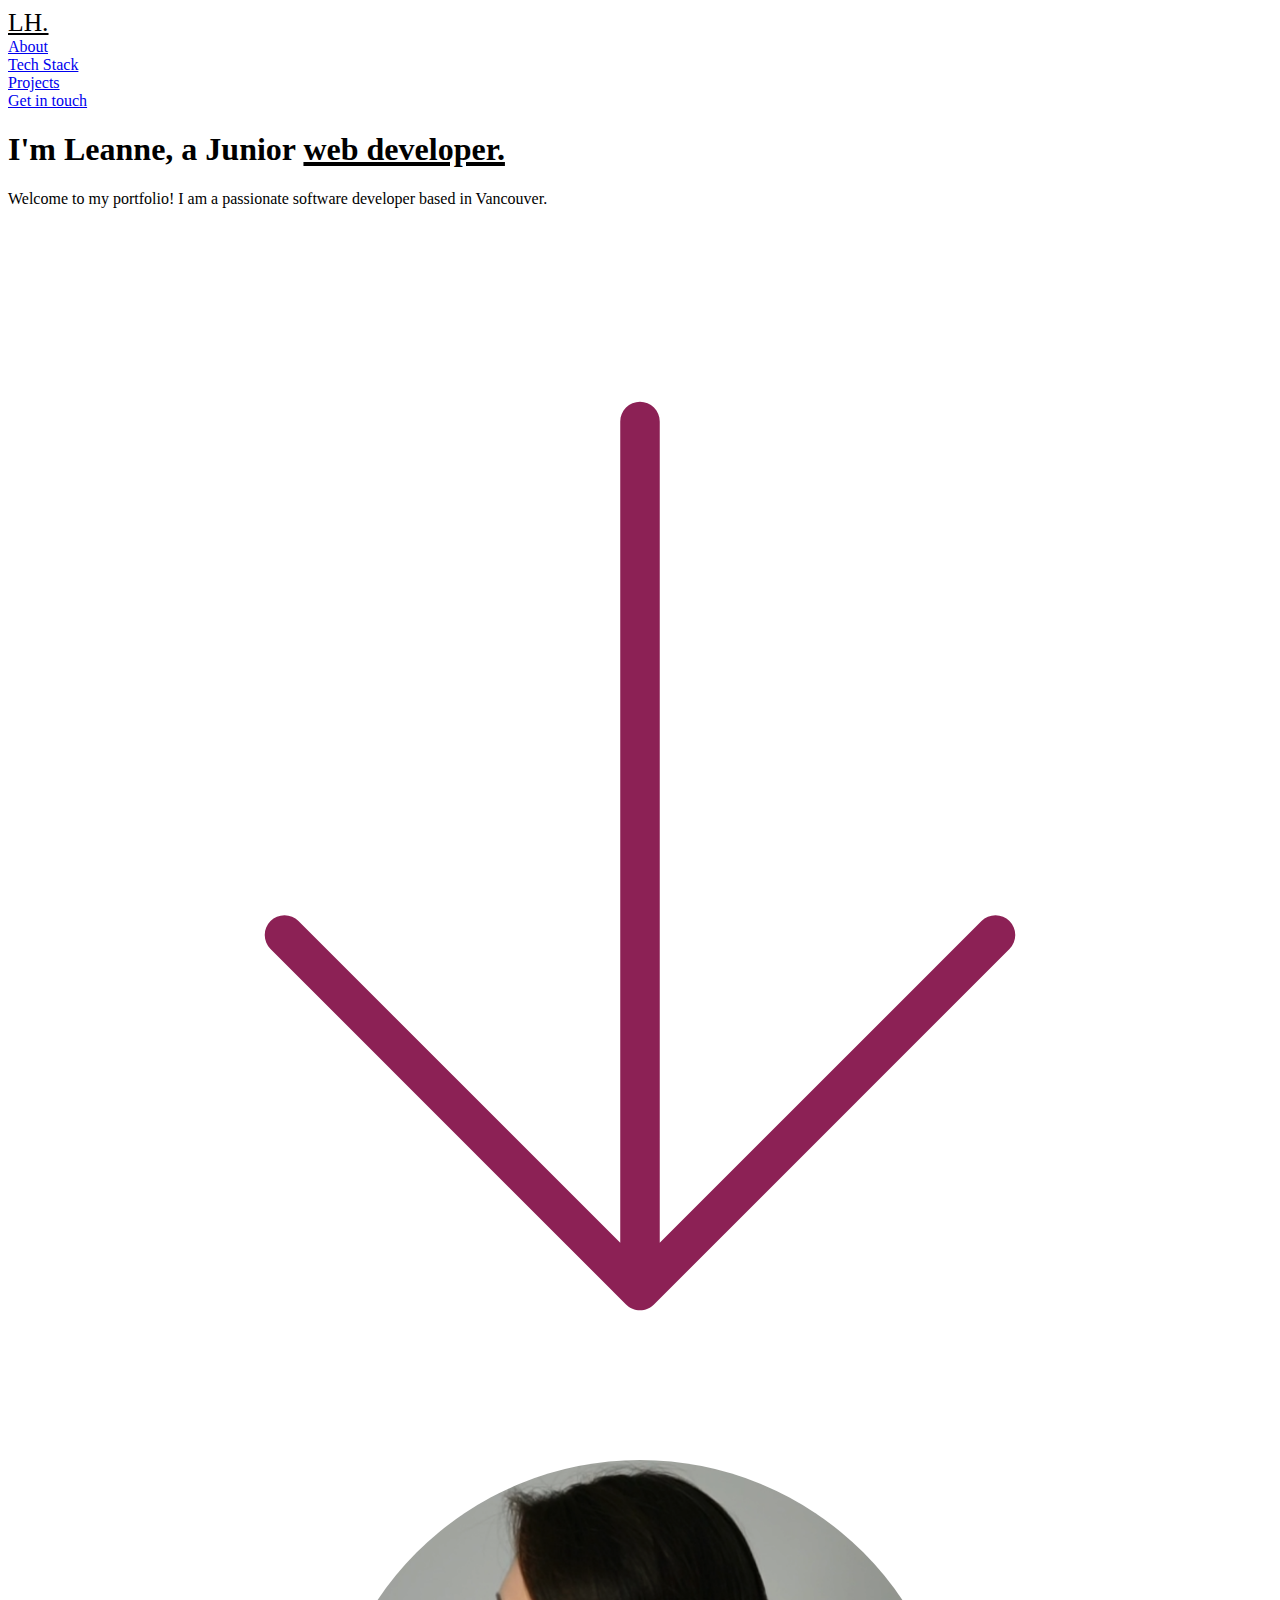
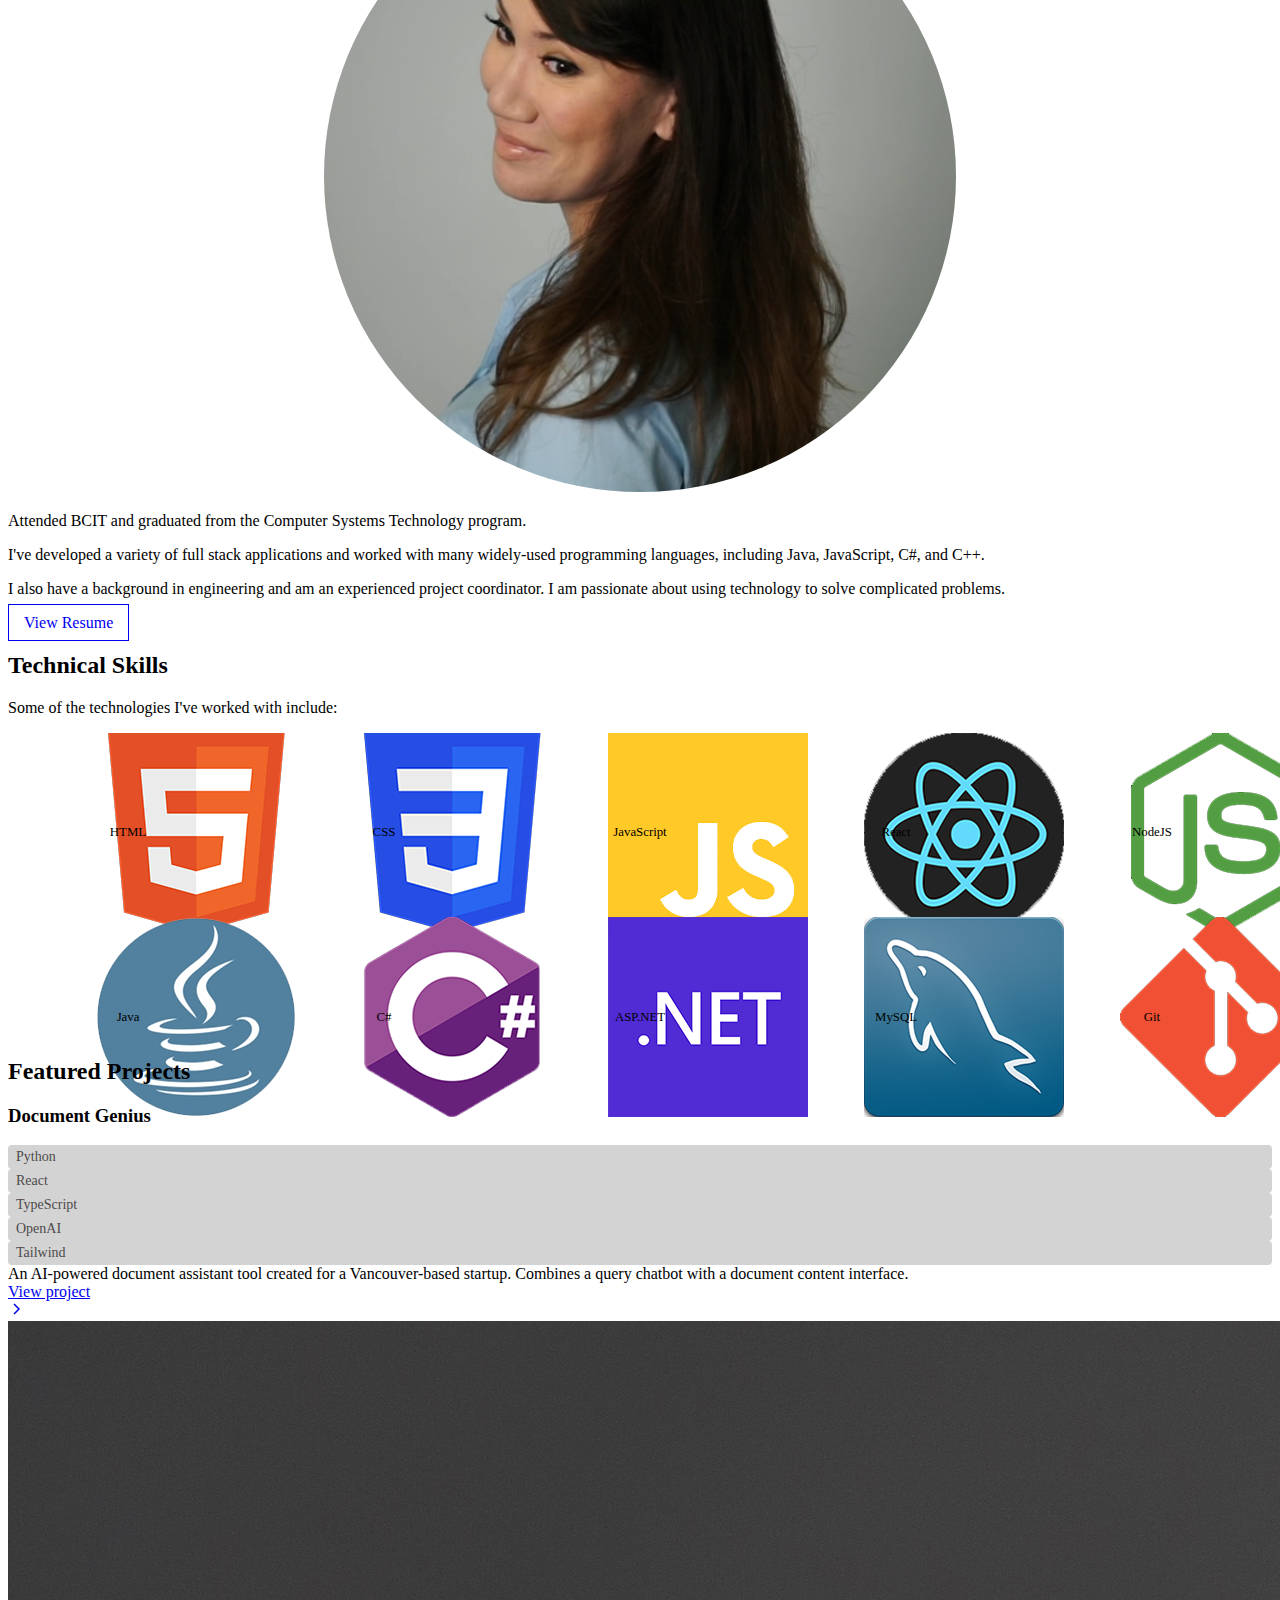
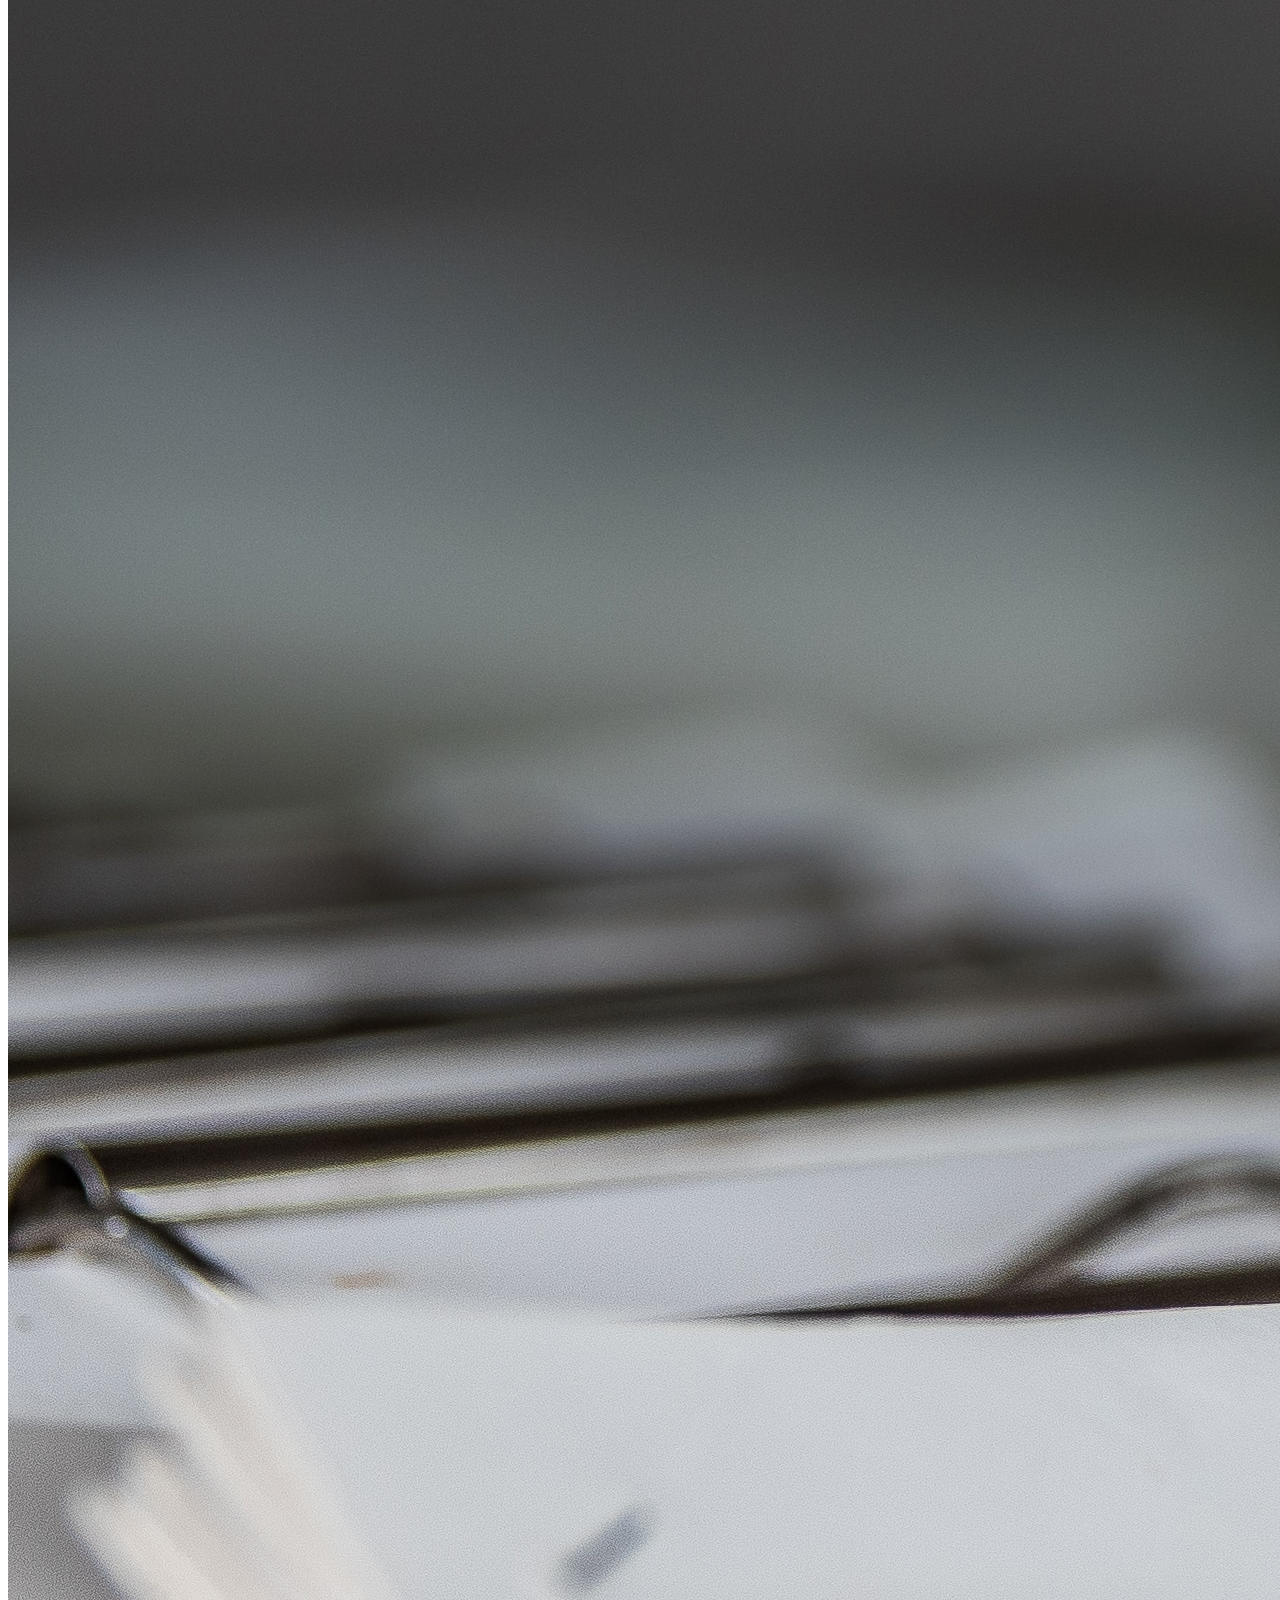
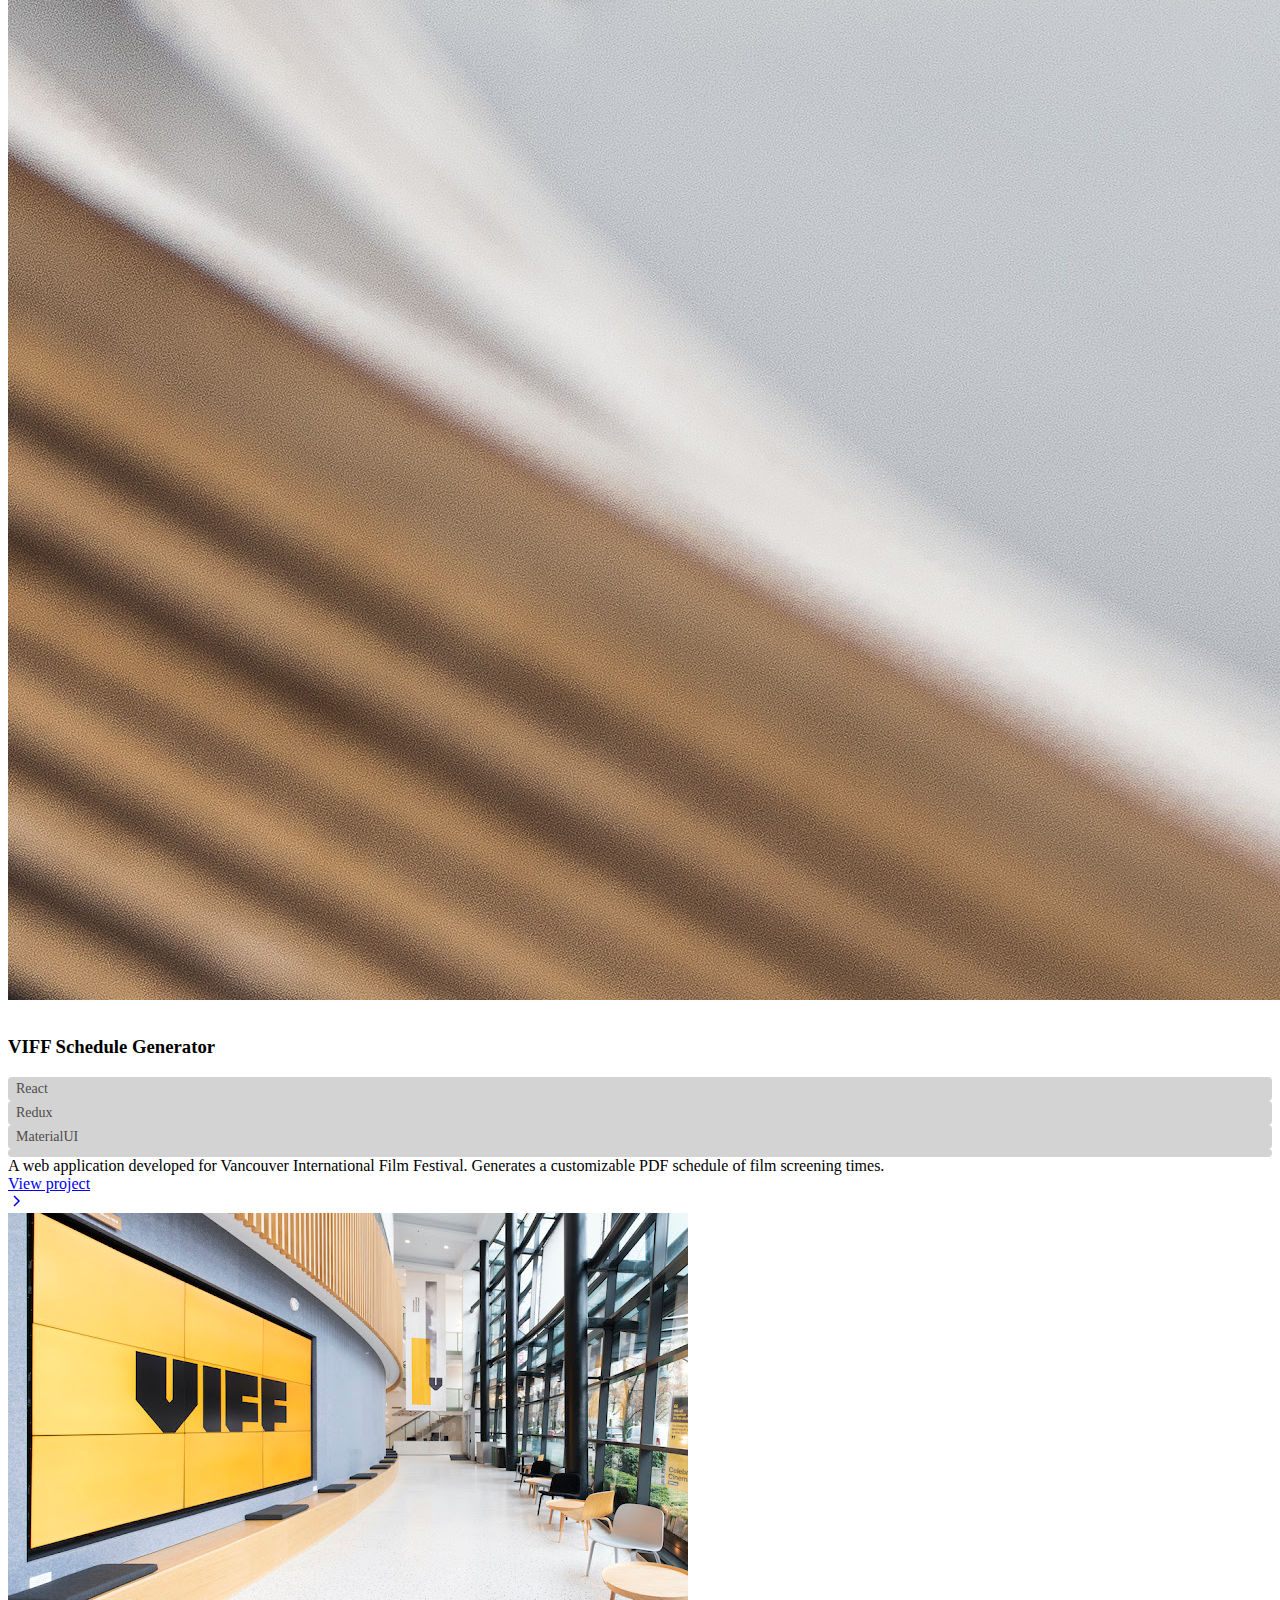
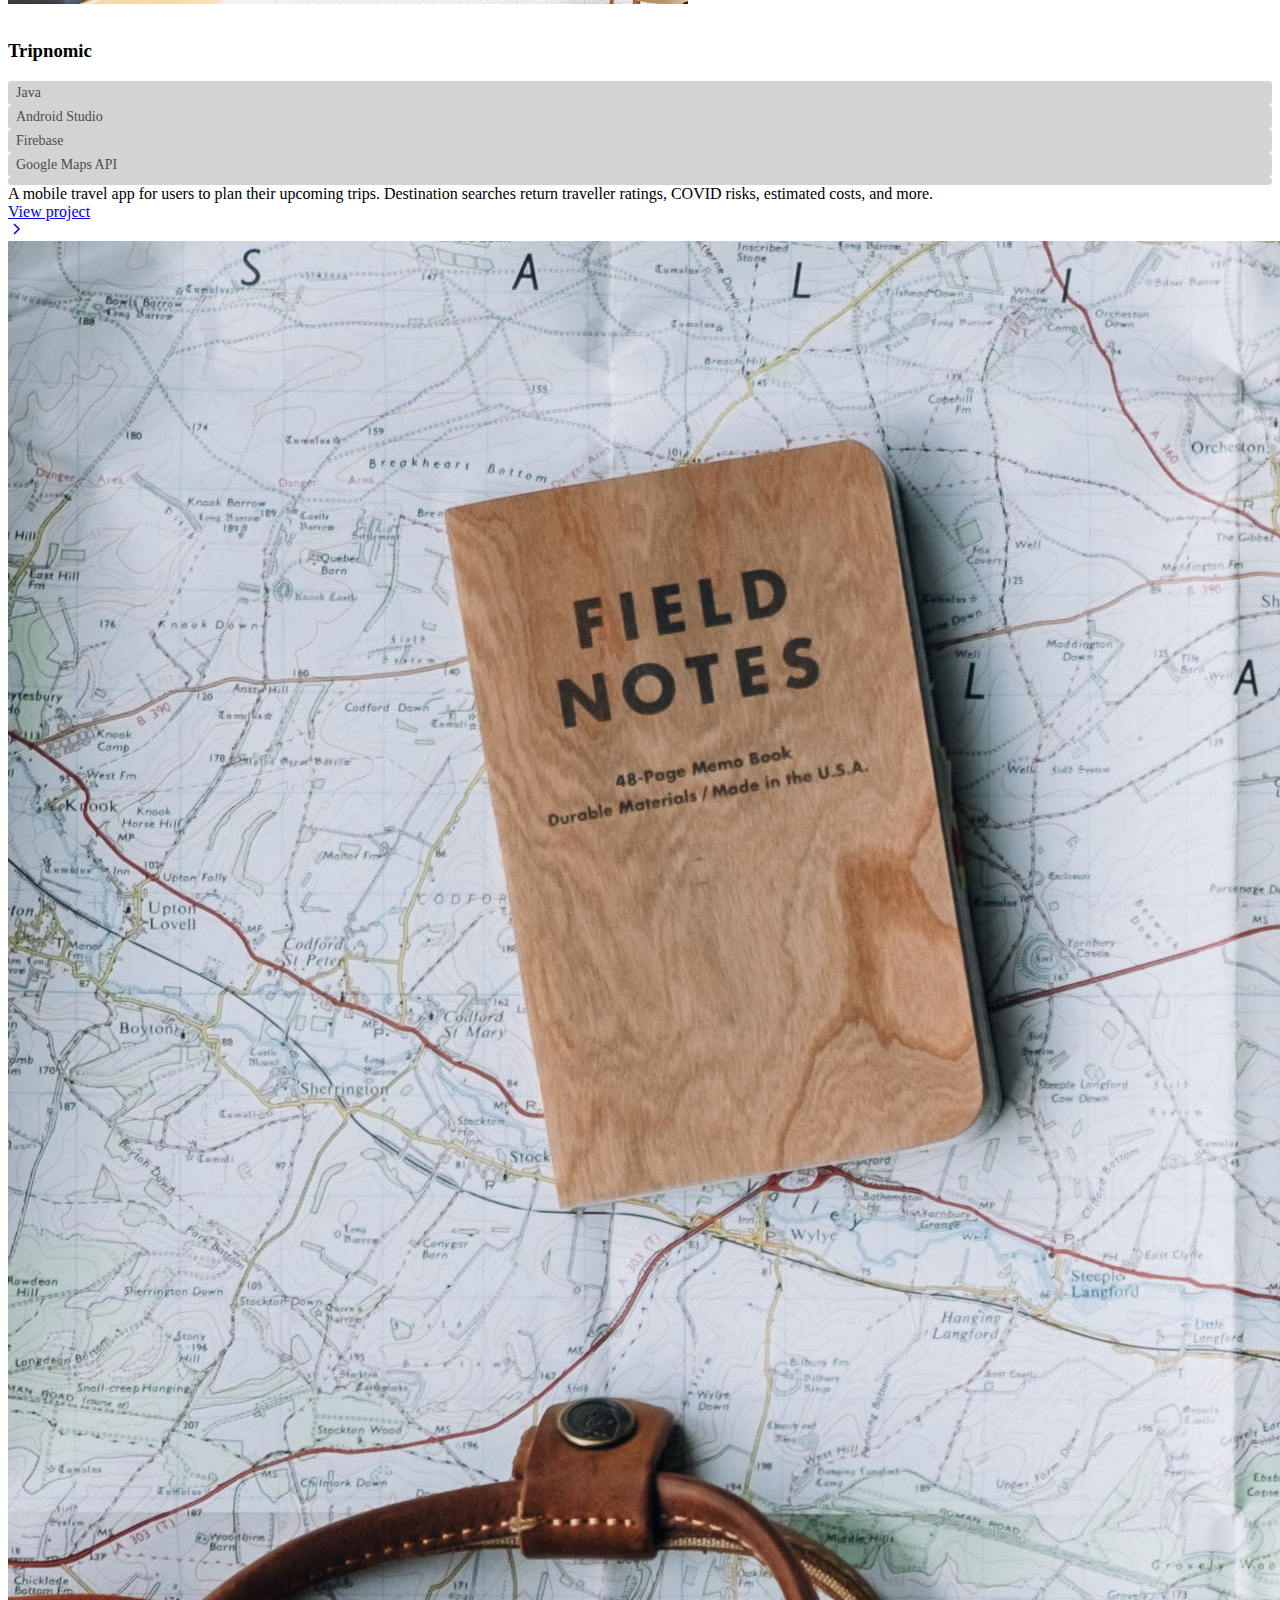
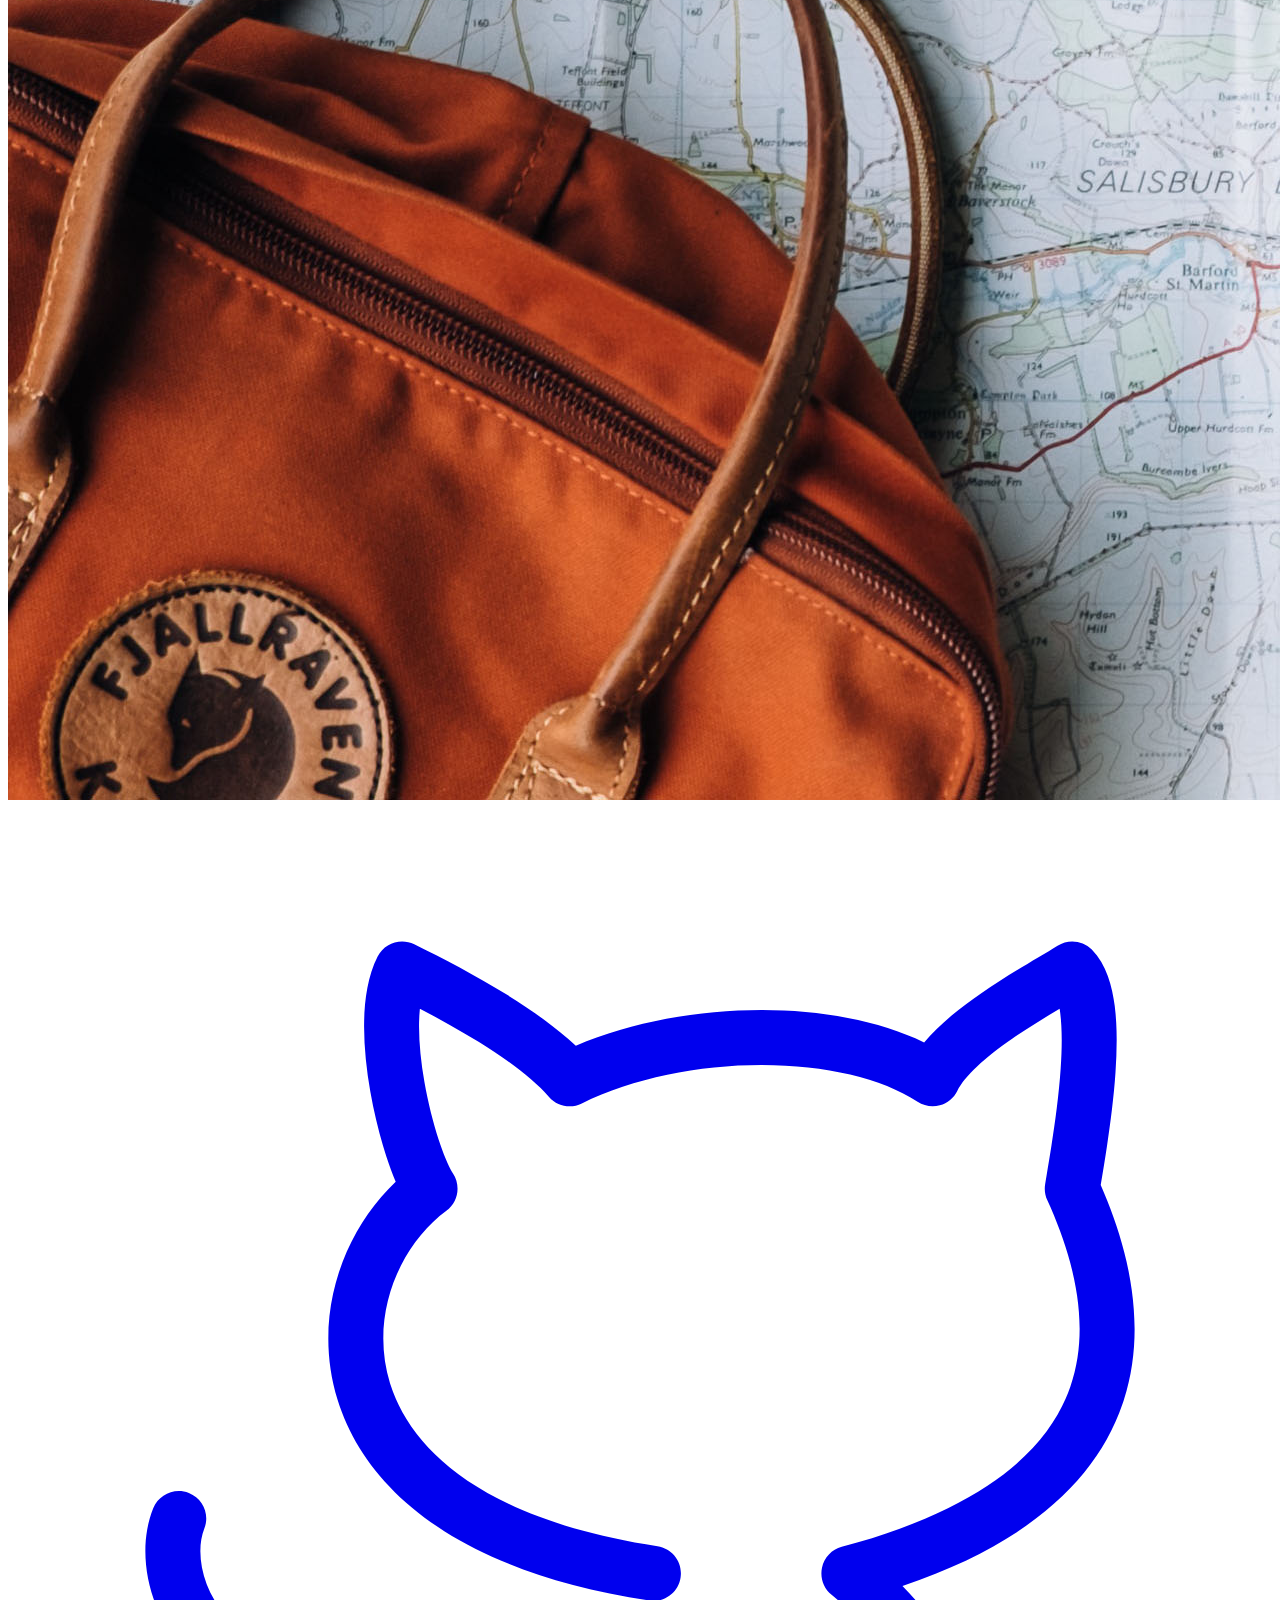
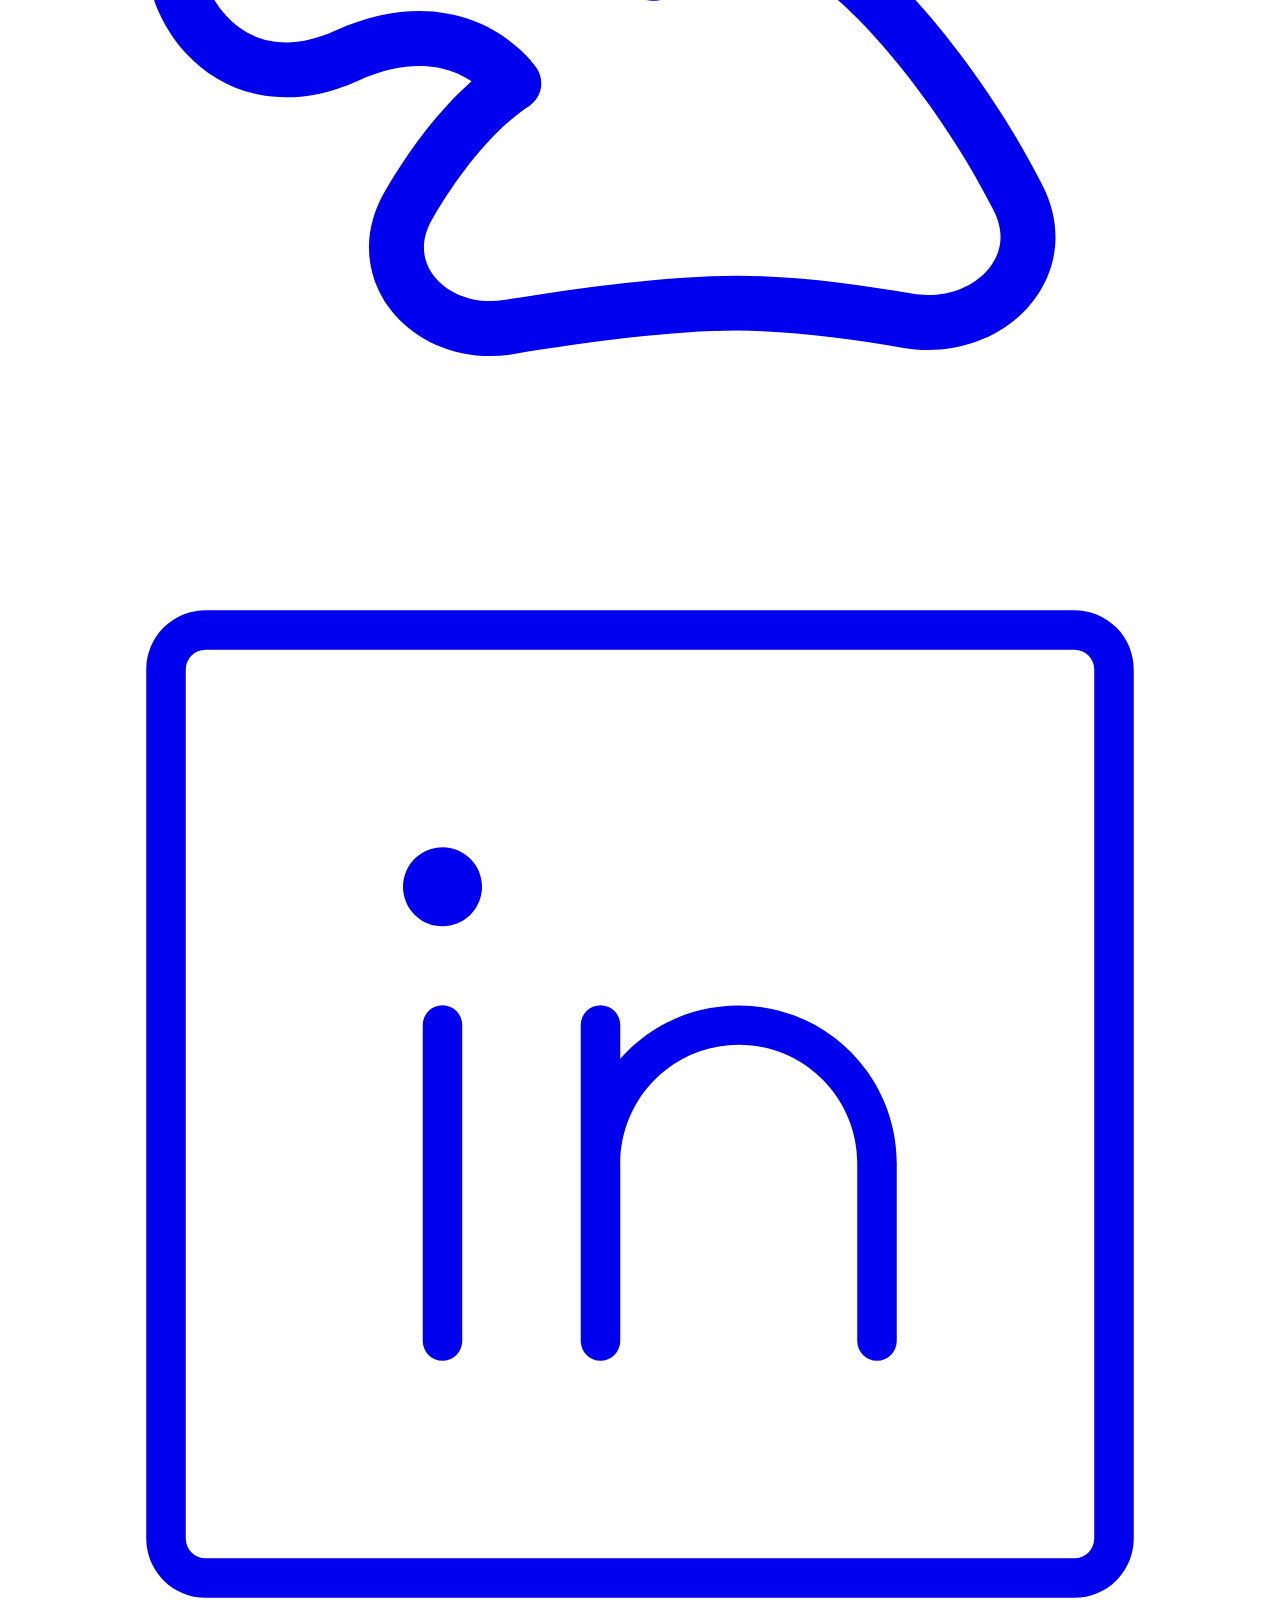
<file: index.html>
<!DOCTYPE html>
<html
  data-wf-domain="copyfolio-4839768375.webflow.io"
  data-wf-page="64884bb173cc8a7d5dbbd53a"
  data-wf-site="64884bb173cc8a7d5dbbd55b"
>
  <head>
    <meta charset="utf-8" />
    <title>Leanne's Portfolio Page</title>
    <meta content="Leanne's Portfolio Page" property="og:title" />
    <meta content="Leanne's Portfolio Page" property="twitter:title" />
    <meta content="width=device-width, initial-scale=1" name="viewport" />
    <meta content="Webflow" name="generator" />
    <link
      href="https://assets.website-files.com/64884bb173cc8a7d5dbbd55b/css/copyfolio-4839768375.webflow.441c901ba.css"
      rel="stylesheet"
      type="text/css"
    />
    <link href="styles.css" rel="stylesheet" type="text/css" />
    <script type="text/javascript">
      !(function (o, c) {
        var n = c.documentElement,
          t = " w-mod-";
        (n.className += t + "js"),
          ("ontouchstart" in o ||
            (o.DocumentTouch && c instanceof DocumentTouch)) &&
            (n.className += t + "touch");
      })(window, document);
    </script>
    <link
      href="/assets/img/favicon.png"
      rel="shortcut icon"
      type="image/x-icon"
    />
    <link
      href="https://assets.website-files.com/64884bb173cc8a7d5dbbd55b/64885900c3f712309db95a70_webclip.png"
      rel="apple-touch-icon"
    />
    <style>
      * {
        -webkit-font-smoothing: antialiased;
        -moz-osx-font-smoothing: grayscale;
        -o-font-smoothing: antialiased;
      }
    </style>
  </head>
  <body>
    <div class="page-wrapper">
      <main class="main-wrapper">
        <div
          data-w-id="e72b7d84-fa70-8362-0afb-a9a210d6104b"
          class="preloader-component"
        ></div>
        <div
          data-animation="over-right"
          class="navbar w-nav"
          data-easing2="ease"
          fs-scrolldisable-element="smart-nav"
          data-easing="ease"
          data-collapse="medium"
          data-w-id="85aa7f91-4270-cc9a-5c6a-46dbd851defc"
          role="banner"
          data-duration="400"
        >
          <div class="navbar-container">
            <a
              href="/"
              aria-current="page"
              class="navbar-logo-link w-nav-brand w--current nav-logo"
              >LH.</a
            >
            <nav
              role="navigation"
              class="navbar-menu page-height-tablet w-nav-menu"
            >
              <div class="navbar-link-wrapper">
                <a
                  href="#about"
                  data-w-id="85aa7f91-4270-cc9a-5c6a-46dbd851df0a"
                  class="navbar-link w-nav-link"
                  >About</a
                >
                <div class="navbar-link-underline"></div>
              </div>
              <div class="navbar-link-wrapper">
                <a
                  href="#skills"
                  data-w-id="9fdec7af-6c27-c033-45e0-ca9638a64274"
                  class="navbar-link w-nav-link"
                  >Tech Stack</a
                >
                <div class="navbar-link-underline"></div>
              </div>
              <div class="navbar-link-wrapper">
                <a
                  href="#projects"
                  data-w-id="0f08d920-ba1f-c521-008e-45249dadd14b"
                  class="navbar-link w-nav-link"
                  >Projects</a
                >
                <div class="navbar-link-underline"></div>
              </div>
              <div class="navbar-menu-buttons">
                <a href="mailto:lvholmes@ualberta.ca" class="button w-button"
                  >Get in touch</a
                >
              </div>
            </nav>
            <div class="navbar-menu-button w-nav-button">
              <div class="menu-icon">
                <div class="menu-icon-top-line"></div>
                <div class="menu-icon-middle-line">
                  <div class="menu-icon-middle-inner-line"></div>
                </div>
                <div class="menu-icon-bottom-line"></div>
              </div>
            </div>
          </div>
        </div>
        <section class="section-header">
          <div class="padding-global">
            <div class="container-small">
              <div class="padding-section-large">
                <div class="text-align-center">
                  <div class="max-width-xlarge align-center">
                    <div class="margin-bottom margin-small">
                      <h1>
                        I'm Leanne, a Junior
                        <span class="job-title">web developer.</span>
                      </h1>
                    </div>
                    <p class="hero-subheader-text">
                      Welcome to my portfolio! I am a passionate software
                      developer based in Vancouver.
                    </p>
                  </div>
                </div>
              </div>
              <div class="margin-top margin-medium">
                <div class="scroll-down-component">
                  <div class="scroll-down-icon-wrapper">
                    <div class="scroll-down-icon-embed w-embed">
                      <a href="#about" class="down-arrow">
                        <svg
                          width="auto"
                          height="auto"
                          viewBox="0 0 100 100"
                          fill="none"
                          xmlns="http://www.w3.org/2000/svg"
                        >
                          <path
                            d="M79.2304 57.3555L51.1054 85.4805C50.9602 85.6257 50.7879 85.741 50.5982 85.8196C50.4086 85.8983 50.2052 85.9387 49.9999 85.9387C49.7946 85.9387 49.5912 85.8983 49.4015 85.8196C49.2119 85.741 49.0395 85.6257 48.8944 85.4805L20.7694 57.3555C20.4762 57.0623 20.3115 56.6646 20.3115 56.25C20.3115 55.8354 20.4762 55.4377 20.7694 55.1445C21.0626 54.8513 21.4603 54.6866 21.8749 54.6866C22.2895 54.6866 22.6872 54.8513 22.9804 55.1445L48.4374 80.6016V15.625C48.4374 15.2106 48.602 14.8132 48.895 14.5201C49.1881 14.2271 49.5855 14.0625 49.9999 14.0625C50.4143 14.0625 50.8117 14.2271 51.1047 14.5201C51.3978 14.8132 51.5624 15.2106 51.5624 15.625V80.6016L77.0194 55.1445C77.3126 54.8513 77.7103 54.6866 78.1249 54.6866C78.5395 54.6866 78.9372 54.8513 79.2304 55.1445C79.5236 55.4377 79.6883 55.8354 79.6883 56.25C79.6883 56.6646 79.5236 57.0623 79.2304 57.3555Z"
                            fill="currentColor"
                          />
                        </svg>
                      </a>
                    </div>
                  </div>
                </div>
              </div>
            </div>
            <div id="about" class="about-anchor-target"></div>
          </div>
        </section>
        <section
          data-w-id="1a574a5c-1cc8-bdf2-b400-8ae7e56bd267"
          class="section-about-me"
        >
          <div class="padding-global">
            <div class="large-container">
              <div id="about" class="about-anchor-target"></div>
              <div class="padding-section-large">
                <div class="w-layout-grid about-me-component">
                  <div class="about-me-content-left">
                    <div class="profile-img-container">
                      <img src="/assets/img/profile.png" class="profile-img" />
                    </div>
                  </div>
                  <div class="about-me-content-right">
                    <p class="margin-bottom margin-small">
                      Attended BCIT and graduated from the Computer Systems
                      Technology program.
                    </p>
                    <p class="margin-bottom margin-small">
                      I've developed a variety of full stack applications and
                      worked with many widely-used programming languages,
                      including Java, JavaScript, C#, and C++.
                    </p>
                    <p class="margin-bottom margin-large">
                      I also have a background in engineering and am an
                      experienced project coordinator. I am passionate about
                      using technology to solve complicated problems.
                    </p>
                    <p class="margin-bottom margin-small">
                      <a href="/assets/pdf/resume.pdf" class="resume"
                        >View Resume</a
                      >
                    </p>
                  </div>
                </div>
              </div>
            </div>
          </div>
        </section>
        <section
          data-w-id="59c26979-496c-0124-c3c6-cd48f52fc52d"
          class="section-my-services"
        >
          <div class="padding-global">
            <div class="large-container">
              <div id="skills" class="services-anchor-target"></div>
              <div class="padding-section-large">
                <div class="text-align-center">
                  <div class="margin-bottom margin-xxlarge">
                    <div class="large-container">
                      <div class="margin-bottom margin-small">
                        <h2>Technical Skills</h2>
                      </div>
                      <p>Some of the technologies I've worked with include:</p>
                    </div>
                  </div>
                </div>
                <div class="w-layout-grid my-skills-component">
                  <div class="my-skills-item">
                    <div class="margin-bottom margin-small">
                      <div class="my-skills-icon-embed w-embed">
                        <img
                          src="/assets/img/logos/html.png"
                          loading="lazy"
                          alt=""
                          class="logo"
                        />
                      </div>
                      <p class="skill-name">HTML</p>
                    </div>
                  </div>
                  <div class="my-skills-item">
                    <div class="margin-bottom margin-small">
                      <div class="my-skills-icon-embed w-embed">
                        <img
                          src="/assets/img/logos/css.png"
                          loading="lazy"
                          alt=""
                          class="logo"
                        />
                      </div>
                      <p class="skill-name">CSS</p>
                    </div>
                  </div>
                  <div class="my-skills-item">
                    <div class="margin-bottom margin-small">
                      <div class="my-skills-icon-embed w-embed">
                        <img
                          src="/assets/img/logos/js.png"
                          loading="lazy"
                          alt=""
                          class="logo"
                        />
                      </div>
                      <p class="skill-name">JavaScript</p>
                    </div>
                  </div>
                  <div class="my-skills-item">
                    <div class="margin-bottom margin-small">
                      <div class="my-skills-icon-embed w-embed">
                        <img
                          src="/assets/img/logos/react.png"
                          loading="lazy"
                          alt=""
                          class="logo"
                        />
                      </div>
                      <p class="skill-name">React</p>
                    </div>
                  </div>
                  <div class="my-skills-item">
                    <div class="margin-bottom margin-small">
                      <div class="my-skills-icon-embed w-embed">
                        <img
                          src="/assets/img/logos/node.png"
                          loading="lazy"
                          alt=""
                          class="logo"
                        />
                      </div>
                      <p class="skill-name">NodeJS</p>
                    </div>
                  </div>
                  <div class="my-skills-item">
                    <div class="margin-bottom margin-small">
                      <div class="my-skills-icon-embed w-embed">
                        <img
                          src="/assets/img/logos/java-alt.png"
                          loading="lazy"
                          alt=""
                          class="logo"
                        />
                      </div>
                      <p class="skill-name">Java</p>
                    </div>
                  </div>
                  <div class="my-skills-item">
                    <div class="margin-bottom margin-small">
                      <div class="my-skills-icon-embed w-embed">
                        <img
                          src="/assets/img/logos/csharp.png"
                          loading="lazy"
                          alt=""
                          class="logo"
                        />
                      </div>
                      <p class="skill-name">C#</p>
                    </div>
                  </div>
                  <div class="my-skills-item">
                    <div class="margin-bottom margin-small">
                      <div class="my-skills-icon-embed w-embed">
                        <img
                          src="/assets/img/logos/dotnet.png"
                          loading="lazy"
                          alt=""
                          class="logo"
                        />
                      </div>
                      <p class="skill-name">ASP.NET</p>
                    </div>
                  </div>
                  <div class="my-skills-item">
                    <div class="margin-bottom margin-small">
                      <div class="my-skills-icon-embed w-embed">
                        <img
                          src="/assets/img/logos/sql-alt.png"
                          loading="lazy"
                          alt=""
                          class="logo"
                        />
                      </div>
                      <p class="skill-name">MySQL</p>
                    </div>
                  </div>
                  <div class="my-skills-item">
                    <div class="margin-bottom margin-small">
                      <div class="my-skills-icon-embed w-embed">
                        <img
                          src="/assets/img/logos/git.png"
                          loading="lazy"
                          alt=""
                          class="logo"
                        />
                      </div>
                      <p class="skill-name">Git</p>
                    </div>
                  </div>
                </div>
              </div>
            </div>
          </div>
        </section>
        <section class="section-portfolio">
          <div class="padding-global">
            <div class="large-container">
              <div id="projects" class="work-anchor-target"></div>
              <div class="padding-section-large">
                <div
                  data-w-id="8e5fdca5-67fa-3338-a323-c3a29067b684"
                  class="text-align-center"
                >
                  <div class="margin-bottom margin-xxlarge">
                    <div class="large-container">
                      <div class="margin-bottom margin-small">
                        <h2>Featured Projects</h2>
                      </div>
                    </div>
                  </div>
                </div>
                <div class="portfolio-component">
                  <div class="portfolio-list-wrapper">
                    <div class="w-dyn-list">
                      <div role="list" class="portfolio-list w-dyn-items">
                        <div role="listitem" class="w-dyn-item">
                          <div
                            data-w-id="d2318112-ba2b-3c1c-ebd3-59592782d7f8"
                            class="portfolio-list-item"
                          >
                            <div
                              id="w-node-d2318112-ba2b-3c1c-ebd3-59592782d7f9-5dbbd53a"
                              class="portfolio-title-wrapper"
                            >
                              <div class="portfolio-content-top">
                                <h3 class="title-case">Document Genius</h3>
                                <div class="portfolio-tag-list">
                                  <div class="portfolio-tag-item">
                                    <div>Python</div>
                                  </div>
                                  <div class="portfolio-tag-item">
                                    <div>React</div>
                                  </div>
                                  <div class="portfolio-tag-item">
                                    <div>TypeScript</div>
                                  </div>
                                  <div class="portfolio-tag-item">
                                    <div>OpenAI</div>
                                  </div>
                                  <div class="portfolio-tag-item">
                                    <div>Tailwind</div>
                                  </div>
                                </div>
                                <div>
                                  An AI-powered document assistant tool created
                                  for a Vancouver-based startup. Combines a
                                  query chatbot with a document content
                                  interface.
                                </div>
                              </div>
                              <div class="margin-top margin-medium">
                                <a
                                  href="/projects/docgenius.html"
                                  class="text-button w-inline-block"
                                  ><div>View project</div>
                                  <div class="text-button-icon-embed w-embed">
                                    <svg
                                      width="16"
                                      height="16"
                                      viewBox="0 0 16 16"
                                      fill="none"
                                      xmlns="http://www.w3.org/2000/svg"
                                    >
                                      <path
                                        d="M6 3L11 8L6 13"
                                        stroke="CurrentColor"
                                        stroke-width="1.5"
                                      />
                                    </svg></div
                                ></a>
                              </div>
                            </div>
                            <div
                              id="w-node-d2318112-ba2b-3c1c-ebd3-59592782d80e-5dbbd53a"
                              class="project-testimonial-wrapper"
                            >
                              <a href="/projects/docgenius.html"
                                ><img
                                  src="/assets/img/projects/project-docgenius.jpg"
                                  class="portfolio-img"
                              /></a>
                            </div>
                          </div>
                        </div>
                        <div role="listitem" class="w-dyn-item">
                          <div
                            data-w-id="d2318112-ba2b-3c1c-ebd3-59592782d7f8"
                            class="portfolio-list-item portfolio-spacer"
                          >
                            <div
                              id="w-node-d2318112-ba2b-3c1c-ebd3-59592782d7f9-5dbbd53a"
                              class="portfolio-title-wrapper"
                            >
                              <div class="portfolio-content-top">
                                <h3 class="title-case">
                                  VIFF Schedule Generator
                                </h3>
                                <div class="portfolio-tag-list">
                                  <div class="portfolio-tag-item">
                                    <div>React</div>
                                  </div>
                                  <div class="portfolio-tag-item">
                                    <div>Redux</div>
                                  </div>
                                  <div class="portfolio-tag-item">
                                    <div>MaterialUI</div>
                                  </div>
                                  <div
                                    class="portfolio-tag-item w-condition-invisible"
                                  >
                                    <div class="w-dyn-bind-empty"></div>
                                  </div>
                                </div>
                                <div>
                                  A web application developed for Vancouver
                                  International Film Festival. Generates a
                                  customizable PDF schedule of film screening
                                  times.
                                </div>
                              </div>
                              <div class="margin-top margin-medium">
                                <a
                                  href="/projects/viff.html"
                                  class="text-button w-inline-block"
                                  ><div>View project</div>
                                  <div class="text-button-icon-embed w-embed">
                                    <svg
                                      width="16"
                                      height="16"
                                      viewBox="0 0 16 16"
                                      fill="none"
                                      xmlns="http://www.w3.org/2000/svg"
                                    >
                                      <path
                                        d="M6 3L11 8L6 13"
                                        stroke="CurrentColor"
                                        stroke-width="1.5"
                                      />
                                    </svg></div
                                ></a>
                              </div>
                            </div>
                            <div
                              id="w-node-d2318112-ba2b-3c1c-ebd3-59592782d80e-5dbbd53a"
                              class="project-testimonial-wrapper"
                            >
                              <a href="/projects/viff.html"
                                ><img
                                  src="/assets/img/projects/project-viff.jpg"
                                  class="portfolio-img"
                              /></a>
                            </div>
                          </div>
                        </div>
                        <div role="listitem" class="w-dyn-item">
                          <div
                            data-w-id="d2318112-ba2b-3c1c-ebd3-59592782d7f8"
                            class="portfolio-list-item portfolio-spacer"
                          >
                            <div
                              id="w-node-d2318112-ba2b-3c1c-ebd3-59592782d7f9-5dbbd53a"
                              class="portfolio-title-wrapper"
                            >
                              <div class="portfolio-content-top">
                                <h3 class="title-case">Tripnomic</h3>
                                <div class="portfolio-tag-list">
                                  <div class="portfolio-tag-item">
                                    <div>Java</div>
                                  </div>
                                  <div class="portfolio-tag-item">
                                    <div>Android Studio</div>
                                  </div>
                                  <div class="portfolio-tag-item">
                                    <div>Firebase</div>
                                  </div>
                                  <div class="portfolio-tag-item">
                                    <div>Google Maps API</div>
                                  </div>
                                  <div
                                    class="portfolio-tag-item w-condition-invisible"
                                  >
                                    <div class="w-dyn-bind-empty"></div>
                                  </div>
                                </div>
                                <div>
                                  A mobile travel app for users to plan their
                                  upcoming trips. Destination searches return
                                  traveller ratings, COVID risks, estimated
                                  costs, and more.
                                </div>
                              </div>
                              <div class="margin-top margin-medium">
                                <a
                                  href="/projects/tripnomic.html"
                                  class="text-button w-inline-block"
                                  ><div>View project</div>
                                  <div class="text-button-icon-embed w-embed">
                                    <svg
                                      width="16"
                                      height="16"
                                      viewBox="0 0 16 16"
                                      fill="none"
                                      xmlns="http://www.w3.org/2000/svg"
                                    >
                                      <path
                                        d="M6 3L11 8L6 13"
                                        stroke="CurrentColor"
                                        stroke-width="1.5"
                                      />
                                    </svg></div
                                ></a>
                              </div>
                            </div>
                            <div
                              id="w-node-d2318112-ba2b-3c1c-ebd3-59592782d80e-5dbbd53a"
                              class="project-testimonial-wrapper"
                            >
                              <a href="/projects/tripnomic.html"
                                ><img
                                  src="/assets/img/projects/project-tripnomic.jpg"
                                  class="portfolio-img"
                              /></a>
                            </div>
                          </div>
                        </div>
                      </div>
                    </div>
                  </div>
                </div>
              </div>
            </div>
          </div>
        </section>
        <footer class="footer">
          <div class="padding-global">
            <div class="large-container">
              <div class="footer-line-divider"></div>
              <div class="padding-vertical padding-small">
                <div class="padding-bottom padding-small">
                  <div class="w-layout-grid footer-top-wrapper">
                    <div
                      id="w-node-efaaff5b-3fe1-baf1-3077-16608a97ba20-8a97ba18"
                      class="w-layout-grid footer-social-list"
                    >
                      <a
                        href="https://github.com/leanneholmes"
                        target="_blank"
                        class="footer-social-link w-inline-block"
                        ><div class="footer-social-icon w-embed">
                          <svg
                            viewBox="0 0 23 23"
                            fill="none"
                            xmlns="http://www.w3.org/2000/svg"
                          >
                            <g id="SVGRepo_bgCarrier" stroke-width="0"></g>
                            <g
                              id="SVGRepo_tracerCarrier"
                              stroke-linecap="round"
                              stroke-linejoin="round"
                            ></g>
                            <g id="SVGRepo_iconCarrier">
                              <path
                                fill-rule="evenodd"
                                clip-rule="evenodd"
                                d="M7.39256 2.55138C7.14703 2.43057 6.84999 2.52957 6.72604 2.77354C6.54965 3.12073 6.48872 3.54477 6.48056 3.95128C6.47221 4.36689 6.51846 4.81221 6.59247 5.23337C6.66669 5.65576 6.77097 6.06589 6.88449 6.41397C6.93706 6.57515 6.99423 6.73123 7.05464 6.8731C6.08161 7.79504 5.53247 9.3377 5.99559 10.8352C6.51947 12.5292 8.26743 13.9793 11.6695 14.4944C11.9426 14.5357 12.1974 14.3479 12.2387 14.0749C12.2801 13.8018 12.0923 13.547 11.8192 13.5056C8.61657 13.0207 7.31618 11.7208 6.95095 10.5398C6.57482 9.32355 7.11597 8.03769 7.97681 7.40229C8.19069 7.24442 8.24365 6.94679 8.09735 6.72483C8.03465 6.62971 7.93748 6.41748 7.83521 6.10391C7.73648 5.80119 7.64355 5.43686 7.57738 5.0603C7.511 4.68252 7.47367 4.30442 7.48036 3.97136C7.48214 3.88254 7.48701 3.79994 7.49461 3.72364C7.84761 3.90773 8.21516 4.11134 8.56263 4.32708C9.1012 4.66147 9.55941 5.00557 9.8446 5.33008C9.99375 5.49979 10.2382 5.54839 10.4409 5.44863C11.3757 4.98868 12.5674 4.75 13.7131 4.75C14.8677 4.75 15.9012 4.99195 16.5506 5.41806C16.6703 5.49659 16.818 5.52005 16.9561 5.48248C17.0943 5.44491 17.2097 5.34993 17.2731 5.22158C17.4108 4.94314 17.7774 4.6115 18.2787 4.26584C18.5755 4.06112 18.8681 3.88404 19.1353 3.72418C19.1392 3.74872 19.143 3.7747 19.1465 3.80219C19.1819 4.0803 19.1808 4.42967 19.1546 4.81391C19.1076 5.50342 18.9857 6.23525 18.8996 6.75162C18.8898 6.81021 18.8805 6.86604 18.8719 6.91871C18.8557 7.01668 18.8691 7.11724 18.9103 7.20758C19.3957 8.27118 19.711 9.49635 19.3319 10.5989C18.9643 11.6677 17.8804 12.7899 15.1711 13.5171C14.9895 13.5658 14.8506 13.7123 14.8116 13.8962C14.7726 14.0802 14.8401 14.2704 14.9862 14.3887C15.7479 15.005 17.0366 16.5414 17.9359 18.3154C18.1619 18.7613 18.0611 19.1539 17.7897 19.4368C17.5023 19.7363 17.0034 19.9242 16.4443 19.8252C15.4348 19.6466 14.2963 19.5 13.2685 19.5C12.0311 19.5 10.4165 19.7132 9.04477 19.9395C8.49561 20.0302 8.03477 19.8344 7.78511 19.5459C7.55072 19.2749 7.47169 18.894 7.72421 18.4636C8.23521 17.5928 8.85218 16.8289 9.47837 16.4181C9.59341 16.3426 9.67226 16.223 9.69636 16.0876C9.72046 15.9521 9.68766 15.8127 9.60571 15.7022C9.43834 15.4765 9.05376 15.0752 8.43395 14.8493C7.79735 14.6172 6.9629 14.589 5.95074 15.044C5.46847 15.2607 5.07118 15.2896 4.7571 15.2255C4.44133 15.1612 4.17485 14.9959 3.96652 14.7681C3.52839 14.2892 3.40445 13.6084 3.57236 13.1839C3.67391 12.9271 3.54807 12.6366 3.29128 12.535C3.03449 12.4335 2.744 12.5593 2.64244 12.8161C2.30903 13.6592 2.58129 14.7354 3.22868 15.4431C3.5631 15.8087 4.01171 16.0941 4.55733 16.2054C5.10464 16.317 5.71504 16.2463 6.36074 15.956C7.15335 15.5998 7.71774 15.6525 8.09145 15.7888C8.22362 15.837 8.33823 15.898 8.43525 15.962C7.82678 16.4982 7.29132 17.2254 6.86172 17.9576C6.38863 18.7638 6.5189 19.6107 7.02886 20.2001C7.52355 20.7719 8.34213 21.069 9.20759 20.9262C10.5716 20.7011 12.118 20.5 13.2685 20.5C14.2128 20.5 15.2864 20.6359 16.27 20.8099C17.1381 20.9635 17.9793 20.6836 18.5113 20.1291C19.0593 19.5579 19.2572 18.7102 18.8279 17.8632C18.0904 16.4085 17.0993 15.085 16.2758 14.2281C18.5987 13.4439 19.8128 12.2755 20.2775 10.924C20.7634 9.51108 20.3723 8.05063 19.8831 6.93343C19.8841 6.92789 19.885 6.92232 19.8859 6.91672C19.9714 6.40485 20.1018 5.62365 20.1523 4.88188C20.1804 4.46893 20.1856 4.04647 20.1385 3.67599C20.0942 3.32776 19.9924 2.92319 19.7208 2.64846C19.5556 2.48146 19.2966 2.45188 19.098 2.57736C19.005 2.63617 18.8829 2.70927 18.7435 2.79278C18.4414 2.9737 18.0577 3.20347 17.7109 3.44262C17.3533 3.68927 16.9612 3.99247 16.6701 4.33935C15.839 3.93478 14.7781 3.75 13.7131 3.75C12.5709 3.75 11.3631 3.96215 10.3324 4.39916C9.97764 4.06566 9.53592 3.7543 9.09011 3.47751C8.51859 3.12266 7.9071 2.80457 7.39256 2.55138Z"
                                fill="currentColor"
                              ></path>
                            </g>
                          </svg></div></a
                      ><a
                        href="https://www.linkedin.com/in/leanne-holmes"
                        target="_blank"
                        class="footer-social-link w-inline-block"
                        ><div class="footer-social-icon w-embed">
                          <svg
                            width="auto"
                            height="auto"
                            viewBox="0 0 100 100"
                            fill="none"
                            xmlns="http://www.w3.org/2000/svg"
                          >
                            <path
                              d="M84.375 10.9375H15.625C14.3818 10.9375 13.1895 11.4314 12.3104 12.3104C11.4314 13.1895 10.9375 14.3818 10.9375 15.625V84.375C10.9375 85.6182 11.4314 86.8105 12.3104 87.6896C13.1895 88.5686 14.3818 89.0625 15.625 89.0625H84.375C85.6182 89.0625 86.8105 88.5686 87.6896 87.6896C88.5686 86.8105 89.0625 85.6182 89.0625 84.375V15.625C89.0625 14.3818 88.5686 13.1895 87.6896 12.3104C86.8105 11.4314 85.6182 10.9375 84.375 10.9375ZM85.9375 84.375C85.9375 84.7894 85.7729 85.1868 85.4799 85.4799C85.1868 85.7729 84.7894 85.9375 84.375 85.9375H15.625C15.2106 85.9375 14.8132 85.7729 14.5201 85.4799C14.2271 85.1868 14.0625 84.7894 14.0625 84.375V15.625C14.0625 15.2106 14.2271 14.8132 14.5201 14.5201C14.8132 14.2271 15.2106 14.0625 15.625 14.0625H84.375C84.7894 14.0625 85.1868 14.2271 85.4799 14.5201C85.7729 14.8132 85.9375 15.2106 85.9375 15.625V84.375ZM35.9375 43.75V68.75C35.9375 69.1644 35.7729 69.5618 35.4799 69.8549C35.1868 70.1479 34.7894 70.3125 34.375 70.3125C33.9606 70.3125 33.5632 70.1479 33.2701 69.8549C32.9771 69.5618 32.8125 69.1644 32.8125 68.75V43.75C32.8125 43.3356 32.9771 42.9382 33.2701 42.6451C33.5632 42.3521 33.9606 42.1875 34.375 42.1875C34.7894 42.1875 35.1868 42.3521 35.4799 42.6451C35.7729 42.9382 35.9375 43.3356 35.9375 43.75ZM70.3125 54.6875V68.75C70.3125 69.1644 70.1479 69.5618 69.8549 69.8549C69.5618 70.1479 69.1644 70.3125 68.75 70.3125C68.3356 70.3125 67.9382 70.1479 67.6451 69.8549C67.3521 69.5618 67.1875 69.1644 67.1875 68.75V54.6875C67.1875 52.2011 66.1998 49.8165 64.4416 48.0584C62.6835 46.3002 60.2989 45.3125 57.8125 45.3125C55.3261 45.3125 52.9415 46.3002 51.1834 48.0584C49.4252 49.8165 48.4375 52.2011 48.4375 54.6875V68.75C48.4375 69.1644 48.2729 69.5618 47.9799 69.8549C47.6868 70.1479 47.2894 70.3125 46.875 70.3125C46.4606 70.3125 46.0632 70.1479 45.7701 69.8549C45.4771 69.5618 45.3125 69.1644 45.3125 68.75V43.75C45.3125 43.3356 45.4771 42.9382 45.7701 42.6451C46.0632 42.3521 46.4606 42.1875 46.875 42.1875C47.2894 42.1875 47.6868 42.3521 47.9799 42.6451C48.2729 42.9382 48.4375 43.3356 48.4375 43.75V46.4336C50.1161 44.5302 52.3343 43.1829 54.7972 42.5707C57.2601 41.9585 59.8509 42.1105 62.2253 43.0064C64.5998 43.9023 66.6452 45.4997 68.0898 47.5863C69.5344 49.6728 70.3096 52.1497 70.3125 54.6875ZM37.5 32.8125C37.5 33.4306 37.3167 34.0348 36.9733 34.5487C36.63 35.0626 36.1419 35.4631 35.5709 35.6996C34.9999 35.9361 34.3715 35.998 33.7653 35.8775C33.1592 35.7569 32.6023 35.4592 32.1653 35.0222C31.7283 34.5852 31.4306 34.0283 31.31 33.4222C31.1895 32.816 31.2514 32.1876 31.4879 31.6166C31.7244 31.0456 32.1249 30.5575 32.6388 30.2142C33.1527 29.8708 33.7569 29.6875 34.375 29.6875C35.2038 29.6875 35.9987 30.0167 36.5847 30.6028C37.1708 31.1888 37.5 31.9837 37.5 32.8125Z"
                              fill="currentColor"
                            />
                          </svg></div
                      ></a>
                    </div>
                  </div>
                </div>
              </div>
            </div>
          </div>
        </footer>
      </main>
    </div>
    <script
      src="https://d3e54v103j8qbb.cloudfront.net/js/jquery-3.5.1.min.dc5e7f18c8.js?site=64884bb173cc8a7d5dbbd55b"
      type="text/javascript"
      integrity="sha256-9/aliU8dGd2tb6OSsuzixeV4y/faTqgFtohetphbbj0="
      crossorigin="anonymous"
    ></script>
    <script src="/scripts/webflow.js" type="text/javascript"></script>
  </body>
</html>
</file>
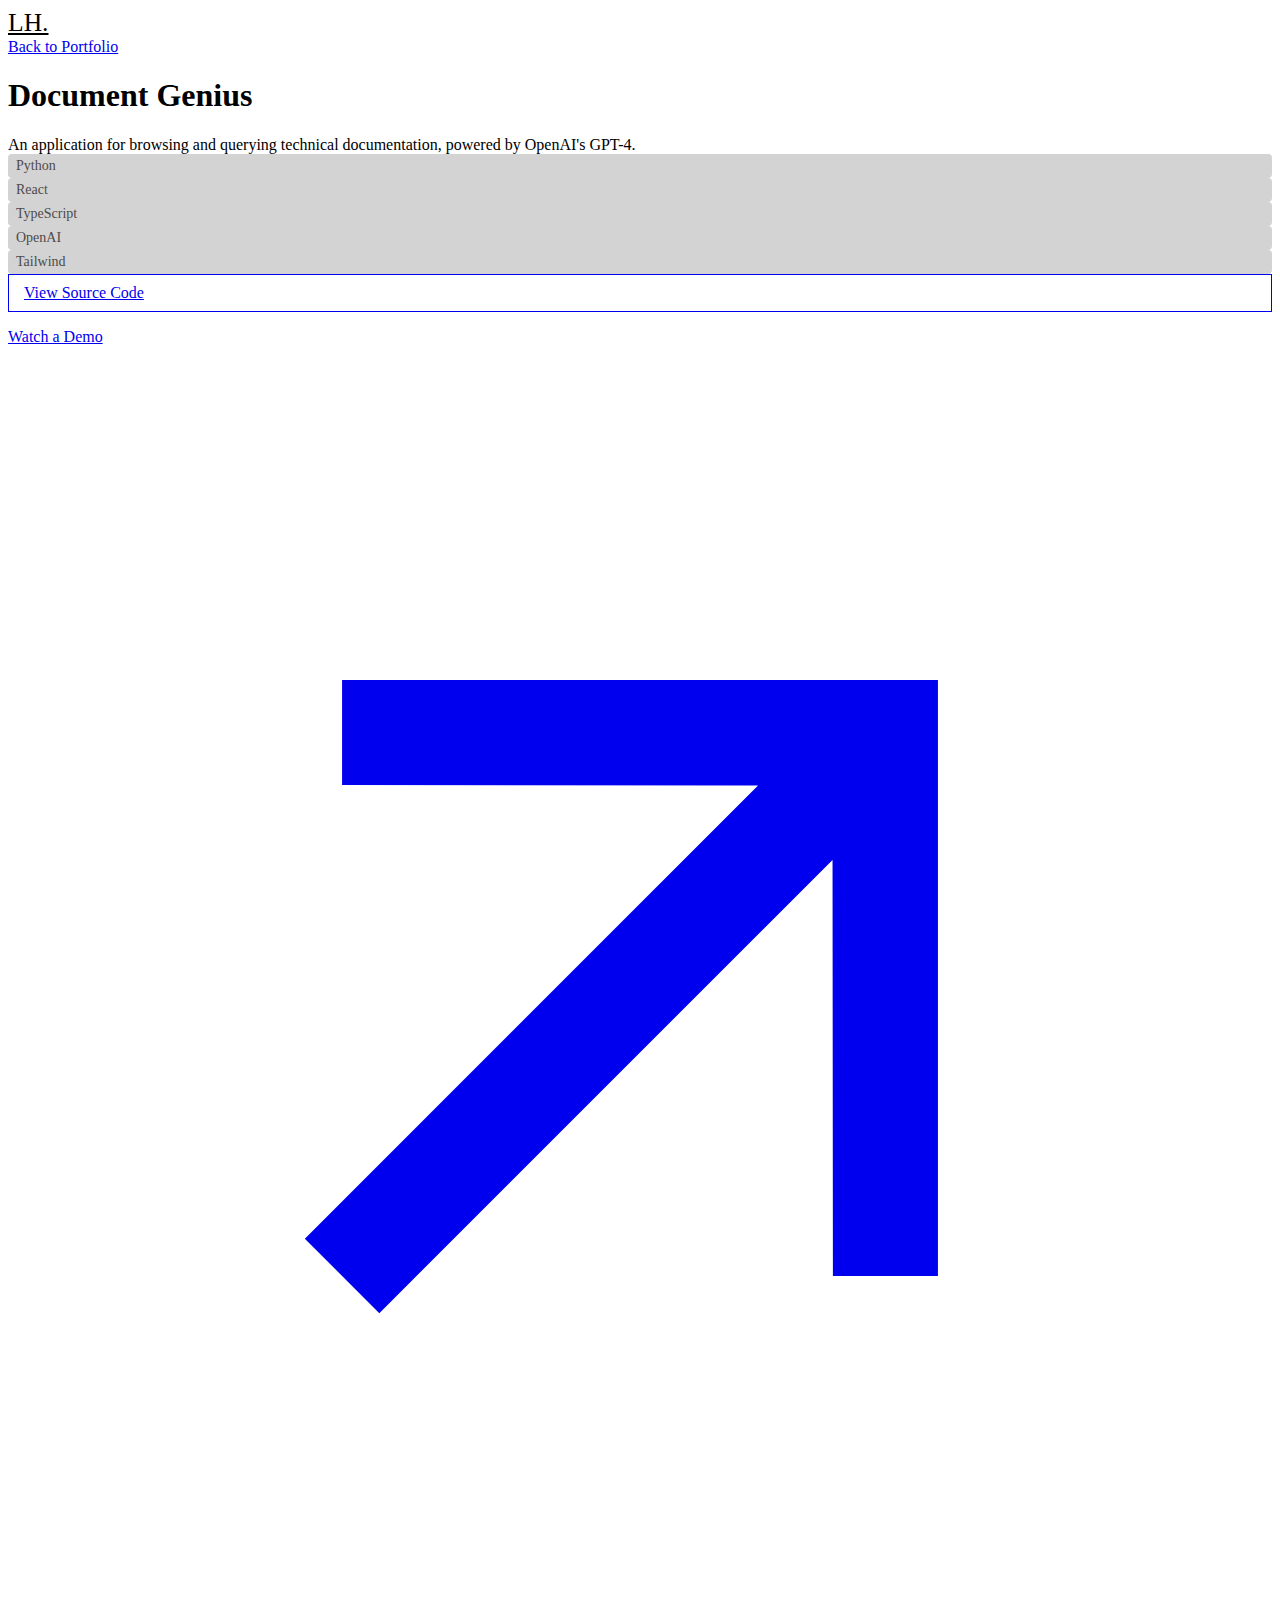
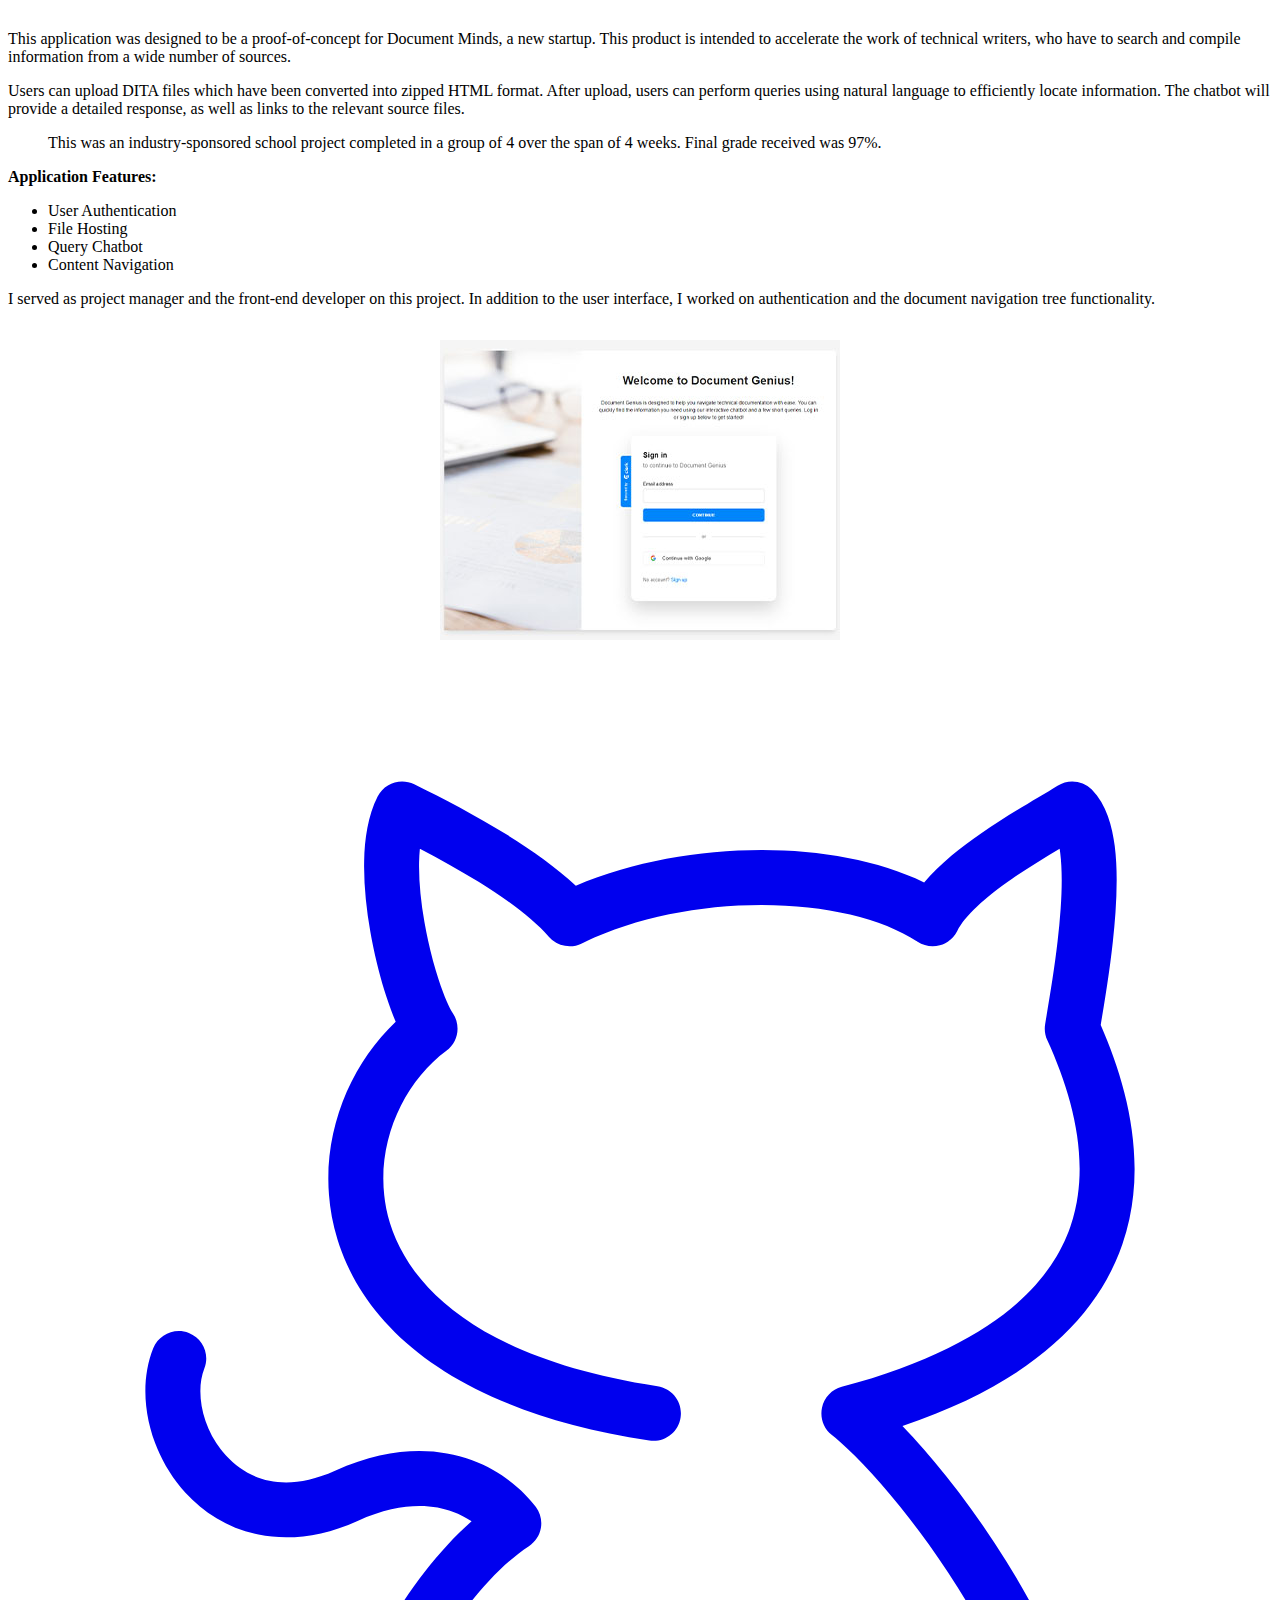
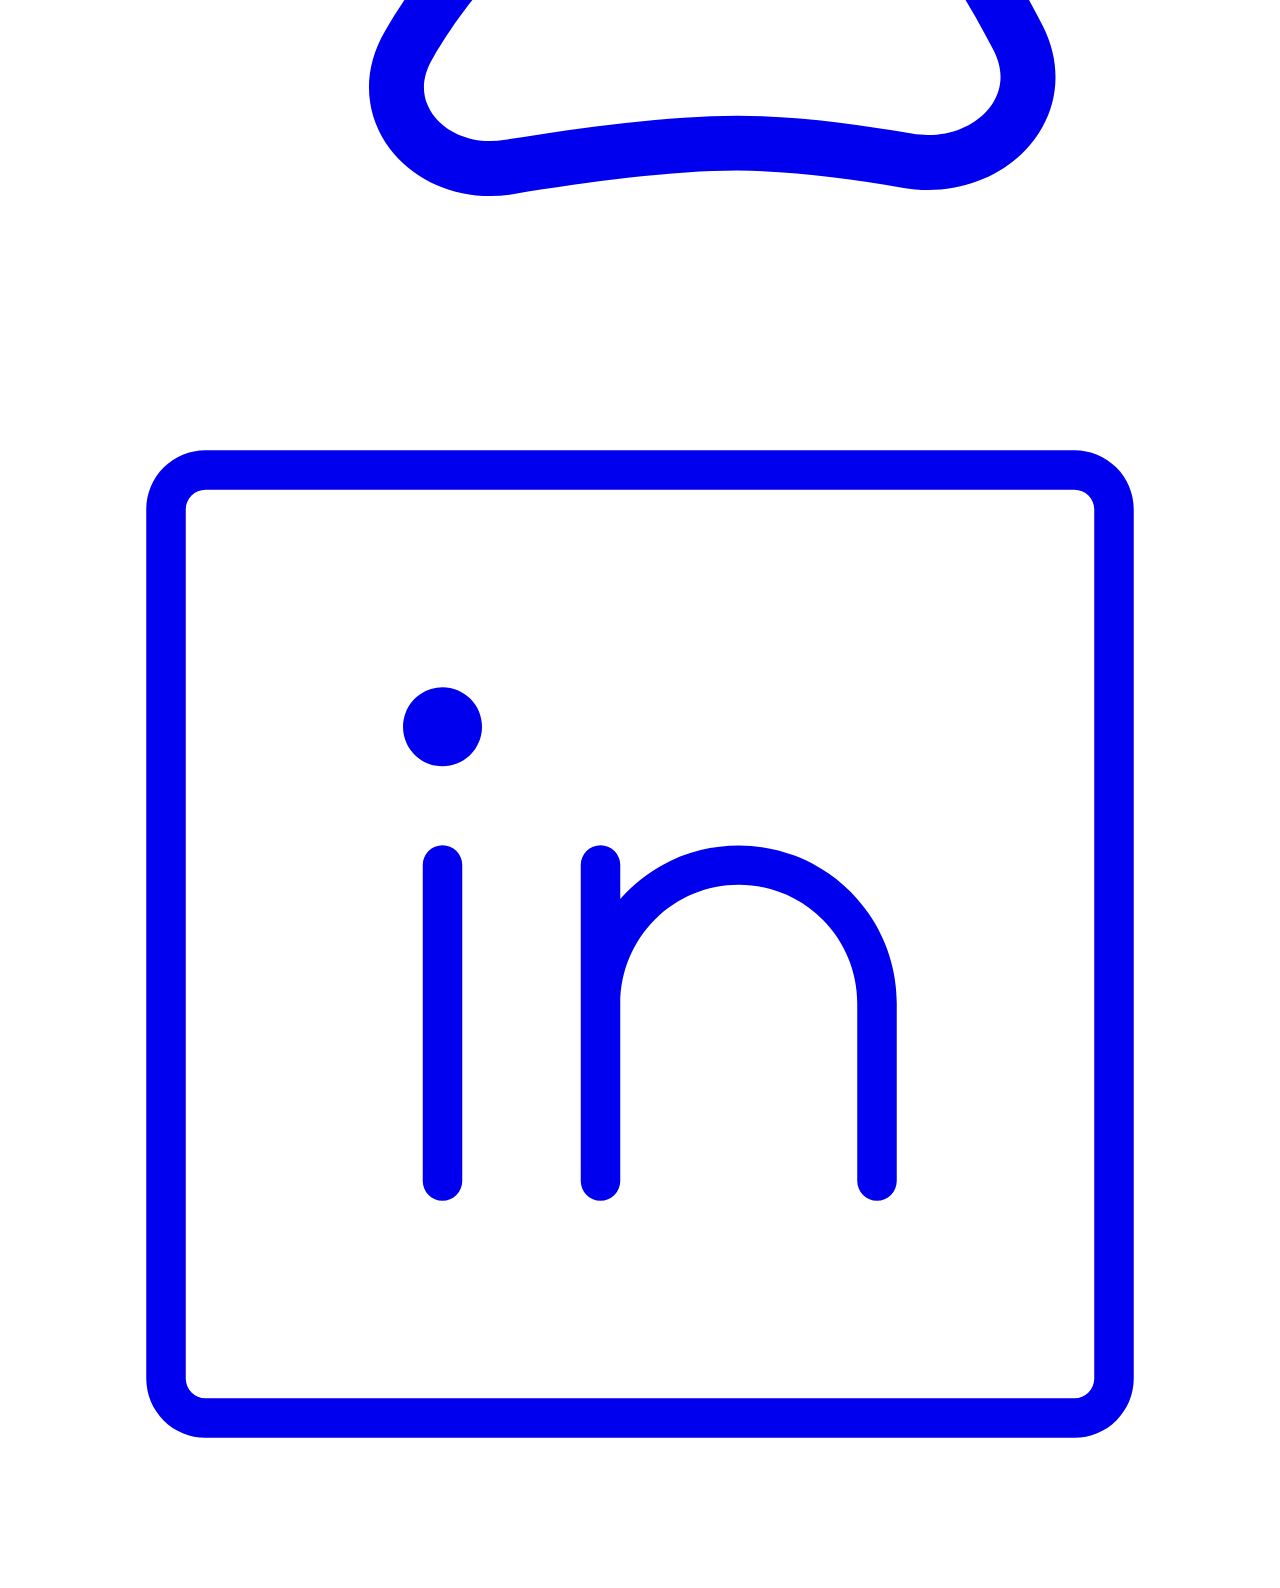
<file: projects/docgenius.html>
<!DOCTYPE html>
<html
  data-wf-domain="copyfolio-4839768375.webflow.io"
  data-wf-page="6489cfdf58bbd93d48c265d1"
  data-wf-site="64884bb173cc8a7d5dbbd55b"
>
  <head>
    <meta charset="utf-8" />
    <title>Document Genius Project</title>
    <meta content="width=device-width, initial-scale=1" name="viewport" />
    <meta content="Webflow" name="generator" />
    <link
      href="https://assets.website-files.com/64884bb173cc8a7d5dbbd55b/css/copyfolio-4839768375.webflow.441c901ba.css"
      rel="stylesheet"
      type="text/css"
    />
    <link href="../styles.css" rel="stylesheet" type="text/css" />
    <script type="text/javascript">
      !(function (o, c) {
        var n = c.documentElement,
          t = " w-mod-";
        (n.className += t + "js"),
          ("ontouchstart" in o ||
            (o.DocumentTouch && c instanceof DocumentTouch)) &&
            (n.className += t + "touch");
      })(window, document);
    </script>
    <link
      href="/assets/img/favicon.png"
      rel="shortcut icon"
      type="image/x-icon"
    />
    <link
      href="https://assets.website-files.com/64884bb173cc8a7d5dbbd55b/64885900c3f712309db95a70_webclip.png"
      rel="apple-touch-icon"
    />
    <style>
      * {
        -webkit-font-smoothing: antialiased;
        -moz-osx-font-smoothing: grayscale;
        -o-font-smoothing: antialiased;
      }
    </style>
  </head>
  <body>
    <div class="page-wrapper">
      <main class="main-wrapper">
        <div
          data-w-id="e72b7d84-fa70-8362-0afb-a9a210d6104b"
          class="preloader-component"
        ></div>
        <div
          data-animation="over-right"
          class="navbar w-nav"
          data-easing2="ease"
          fs-scrolldisable-element="smart-nav"
          data-easing="ease"
          data-collapse="medium"
          data-w-id="67597e00-4f42-7ae8-2b65-82e85566b5c0"
          role="banner"
          data-duration="400"
        >
          <div class="navbar-container">
            <a
              href="/"
              aria-current="page"
              class="navbar-logo-link w-nav-brand w--current nav-logo"
              >LH.</a
            >
            <nav
              role="navigation"
              class="navbar-menu page-height-tablet w-nav-menu"
            >
              <div class="navbar-menu-buttons">
                <a href="../index.html" class="button w-button"
                  >Back to Portfolio</a
                >
              </div>
            </nav>
            <div class="navbar-menu-button w-nav-button">
              <div class="menu-icon">
                <div class="menu-icon-top-line"></div>
                <div class="menu-icon-middle-line">
                  <div class="menu-icon-middle-inner-line"></div>
                </div>
                <div class="menu-icon-bottom-line"></div>
              </div>
            </div>
          </div>
        </div>
        <section class="section-portfolio-header">
          <div class="padding-global">
            <div class="container-small">
              <div class="padding-section-medium">
                <div class="text-align-center">
                  <div class="margin-bottom margin-small">
                    <h1 class="title-case">Document Genius</h1>
                  </div>
                  <div class="subheader-text">
                    An application for browsing and querying technical
                    documentation, powered by OpenAI's GPT-4.
                  </div>
                  <div class="portfolio-header-tag-list">
                    <div class="portfolio-tag-item">
                      <div>Python</div>
                    </div>
                    <div class="portfolio-tag-item">
                      <div>React</div>
                    </div>
                    <div class="portfolio-tag-item">
                      <div>TypeScript</div>
                    </div>
                    <div class="portfolio-tag-item">
                      <div>OpenAI</div>
                    </div>
                    <div class="portfolio-tag-item">
                      <div>Tailwind</div>
                    </div>
                  </div>
                  <a
                    href="https://github.com/leanneholmes/DocumentGenius"
                    target="new"
                    class="portfolio-project-link-wrapper w-inline-block margin-top margin-medium"
                    ><div class="resume">View Source Code</div></a
                  >
                  <p class="margin-xsmall"></p>
                  <a
                    href="https://www.youtube.com/watch?v=jTqhD9UshtM"
                    target="new"
                    class="portfolio-project-link-wrapper w-inline-block"
                    ><div>Watch a Demo</div>
                    <div class="embedded-icon-arrow w-embed">
                      <svg
                        width="auto"
                        height="auto"
                        viewBox="0 0 96 96"
                        fill="none"
                        xmlns="http://www.w3.org/2000/svg"
                      >
                        <path
                          d="M25.3725 25.3726V33.3487L56.9661 33.377L22.5441 67.799L28.201 73.4558L62.6229 39.0339L62.6512 70.6274H70.6274V25.3726H25.3725Z"
                          fill="currentColor"
                        />
                      </svg></div
                  ></a>
                </div>
              </div>
            </div>
          </div>
        </section>
        <section class="section-portfolio-content">
          <div class="padding-global">
            <div class="container-small">
              <div class="padding-section-small">
                <div class="rich-text w-richtext">
                  <p>
                    This application was designed to be a proof-of-concept for
                    Document Minds, a new startup. This product is intended to
                    accelerate the work of technical writers, who have to search
                    and compile information from a wide number of sources.
                  </p>
                  <p>
                    Users can upload DITA files which have been converted into
                    zipped HTML format. After upload, users can perform queries
                    using natural language to efficiently locate information.
                    The chatbot will provide a detailed response, as well as
                    links to the relevant source files.
                  </p>
                  <blockquote>
                    This was an industry-sponsored school project completed in a
                    group of 4 over the span of 4 weeks. Final grade received
                    was 97%.
                  </blockquote>
                  <strong>Application Features:</strong>
                  <ul role="list">
                    <li>User Authentication</li>
                    <li>File Hosting</li>
                    <li>Query Chatbot</li>
                    <li>Content Navigation</li>
                  </ul>
                  <p></p>
                  <p>
                    I served as project manager and the front-end developer on
                    this project. In addition to the user interface, I worked on
                    authentication and the document navigation tree
                    functionality.
                  </p>
                </div>
                <div class="preview">
                  <img
                    src="../assets/img/projects/docgenius-ss.jpg"
                    class="img-preview"
                  />
                </div>
              </div>
            </div>
          </div>
        </section>
        <footer class="footer">
          <div class="padding-global">
            <div class="large-container">
              <div class="footer-line-divider"></div>
              <div class="padding-vertical padding-small">
                <div class="padding-bottom padding-small">
                  <div class="w-layout-grid footer-top-wrapper">
                    <div
                      id="w-node-efaaff5b-3fe1-baf1-3077-16608a97ba20-8a97ba18"
                      class="w-layout-grid footer-social-list"
                    >
                      <a
                        href="https://github.com/leanneholmes"
                        target="_blank"
                        class="footer-social-link w-inline-block"
                        ><div class="footer-social-icon w-embed">
                          <svg
                            viewBox="0 0 23 23"
                            fill="none"
                            xmlns="http://www.w3.org/2000/svg"
                          >
                            <g id="SVGRepo_bgCarrier" stroke-width="0"></g>
                            <g
                              id="SVGRepo_tracerCarrier"
                              stroke-linecap="round"
                              stroke-linejoin="round"
                            ></g>
                            <g id="SVGRepo_iconCarrier">
                              <path
                                fill-rule="evenodd"
                                clip-rule="evenodd"
                                d="M7.39256 2.55138C7.14703 2.43057 6.84999 2.52957 6.72604 2.77354C6.54965 3.12073 6.48872 3.54477 6.48056 3.95128C6.47221 4.36689 6.51846 4.81221 6.59247 5.23337C6.66669 5.65576 6.77097 6.06589 6.88449 6.41397C6.93706 6.57515 6.99423 6.73123 7.05464 6.8731C6.08161 7.79504 5.53247 9.3377 5.99559 10.8352C6.51947 12.5292 8.26743 13.9793 11.6695 14.4944C11.9426 14.5357 12.1974 14.3479 12.2387 14.0749C12.2801 13.8018 12.0923 13.547 11.8192 13.5056C8.61657 13.0207 7.31618 11.7208 6.95095 10.5398C6.57482 9.32355 7.11597 8.03769 7.97681 7.40229C8.19069 7.24442 8.24365 6.94679 8.09735 6.72483C8.03465 6.62971 7.93748 6.41748 7.83521 6.10391C7.73648 5.80119 7.64355 5.43686 7.57738 5.0603C7.511 4.68252 7.47367 4.30442 7.48036 3.97136C7.48214 3.88254 7.48701 3.79994 7.49461 3.72364C7.84761 3.90773 8.21516 4.11134 8.56263 4.32708C9.1012 4.66147 9.55941 5.00557 9.8446 5.33008C9.99375 5.49979 10.2382 5.54839 10.4409 5.44863C11.3757 4.98868 12.5674 4.75 13.7131 4.75C14.8677 4.75 15.9012 4.99195 16.5506 5.41806C16.6703 5.49659 16.818 5.52005 16.9561 5.48248C17.0943 5.44491 17.2097 5.34993 17.2731 5.22158C17.4108 4.94314 17.7774 4.6115 18.2787 4.26584C18.5755 4.06112 18.8681 3.88404 19.1353 3.72418C19.1392 3.74872 19.143 3.7747 19.1465 3.80219C19.1819 4.0803 19.1808 4.42967 19.1546 4.81391C19.1076 5.50342 18.9857 6.23525 18.8996 6.75162C18.8898 6.81021 18.8805 6.86604 18.8719 6.91871C18.8557 7.01668 18.8691 7.11724 18.9103 7.20758C19.3957 8.27118 19.711 9.49635 19.3319 10.5989C18.9643 11.6677 17.8804 12.7899 15.1711 13.5171C14.9895 13.5658 14.8506 13.7123 14.8116 13.8962C14.7726 14.0802 14.8401 14.2704 14.9862 14.3887C15.7479 15.005 17.0366 16.5414 17.9359 18.3154C18.1619 18.7613 18.0611 19.1539 17.7897 19.4368C17.5023 19.7363 17.0034 19.9242 16.4443 19.8252C15.4348 19.6466 14.2963 19.5 13.2685 19.5C12.0311 19.5 10.4165 19.7132 9.04477 19.9395C8.49561 20.0302 8.03477 19.8344 7.78511 19.5459C7.55072 19.2749 7.47169 18.894 7.72421 18.4636C8.23521 17.5928 8.85218 16.8289 9.47837 16.4181C9.59341 16.3426 9.67226 16.223 9.69636 16.0876C9.72046 15.9521 9.68766 15.8127 9.60571 15.7022C9.43834 15.4765 9.05376 15.0752 8.43395 14.8493C7.79735 14.6172 6.9629 14.589 5.95074 15.044C5.46847 15.2607 5.07118 15.2896 4.7571 15.2255C4.44133 15.1612 4.17485 14.9959 3.96652 14.7681C3.52839 14.2892 3.40445 13.6084 3.57236 13.1839C3.67391 12.9271 3.54807 12.6366 3.29128 12.535C3.03449 12.4335 2.744 12.5593 2.64244 12.8161C2.30903 13.6592 2.58129 14.7354 3.22868 15.4431C3.5631 15.8087 4.01171 16.0941 4.55733 16.2054C5.10464 16.317 5.71504 16.2463 6.36074 15.956C7.15335 15.5998 7.71774 15.6525 8.09145 15.7888C8.22362 15.837 8.33823 15.898 8.43525 15.962C7.82678 16.4982 7.29132 17.2254 6.86172 17.9576C6.38863 18.7638 6.5189 19.6107 7.02886 20.2001C7.52355 20.7719 8.34213 21.069 9.20759 20.9262C10.5716 20.7011 12.118 20.5 13.2685 20.5C14.2128 20.5 15.2864 20.6359 16.27 20.8099C17.1381 20.9635 17.9793 20.6836 18.5113 20.1291C19.0593 19.5579 19.2572 18.7102 18.8279 17.8632C18.0904 16.4085 17.0993 15.085 16.2758 14.2281C18.5987 13.4439 19.8128 12.2755 20.2775 10.924C20.7634 9.51108 20.3723 8.05063 19.8831 6.93343C19.8841 6.92789 19.885 6.92232 19.8859 6.91672C19.9714 6.40485 20.1018 5.62365 20.1523 4.88188C20.1804 4.46893 20.1856 4.04647 20.1385 3.67599C20.0942 3.32776 19.9924 2.92319 19.7208 2.64846C19.5556 2.48146 19.2966 2.45188 19.098 2.57736C19.005 2.63617 18.8829 2.70927 18.7435 2.79278C18.4414 2.9737 18.0577 3.20347 17.7109 3.44262C17.3533 3.68927 16.9612 3.99247 16.6701 4.33935C15.839 3.93478 14.7781 3.75 13.7131 3.75C12.5709 3.75 11.3631 3.96215 10.3324 4.39916C9.97764 4.06566 9.53592 3.7543 9.09011 3.47751C8.51859 3.12266 7.9071 2.80457 7.39256 2.55138Z"
                                fill="currentColor"
                              ></path>
                            </g>
                          </svg></div></a
                      ><a
                        href="https://www.linkedin.com/in/leanne-holmes"
                        target="_blank"
                        class="footer-social-link w-inline-block"
                        ><div class="footer-social-icon w-embed">
                          <svg
                            width="auto"
                            height="auto"
                            viewBox="0 0 100 100"
                            fill="none"
                            xmlns="http://www.w3.org/2000/svg"
                          >
                            <path
                              d="M84.375 10.9375H15.625C14.3818 10.9375 13.1895 11.4314 12.3104 12.3104C11.4314 13.1895 10.9375 14.3818 10.9375 15.625V84.375C10.9375 85.6182 11.4314 86.8105 12.3104 87.6896C13.1895 88.5686 14.3818 89.0625 15.625 89.0625H84.375C85.6182 89.0625 86.8105 88.5686 87.6896 87.6896C88.5686 86.8105 89.0625 85.6182 89.0625 84.375V15.625C89.0625 14.3818 88.5686 13.1895 87.6896 12.3104C86.8105 11.4314 85.6182 10.9375 84.375 10.9375ZM85.9375 84.375C85.9375 84.7894 85.7729 85.1868 85.4799 85.4799C85.1868 85.7729 84.7894 85.9375 84.375 85.9375H15.625C15.2106 85.9375 14.8132 85.7729 14.5201 85.4799C14.2271 85.1868 14.0625 84.7894 14.0625 84.375V15.625C14.0625 15.2106 14.2271 14.8132 14.5201 14.5201C14.8132 14.2271 15.2106 14.0625 15.625 14.0625H84.375C84.7894 14.0625 85.1868 14.2271 85.4799 14.5201C85.7729 14.8132 85.9375 15.2106 85.9375 15.625V84.375ZM35.9375 43.75V68.75C35.9375 69.1644 35.7729 69.5618 35.4799 69.8549C35.1868 70.1479 34.7894 70.3125 34.375 70.3125C33.9606 70.3125 33.5632 70.1479 33.2701 69.8549C32.9771 69.5618 32.8125 69.1644 32.8125 68.75V43.75C32.8125 43.3356 32.9771 42.9382 33.2701 42.6451C33.5632 42.3521 33.9606 42.1875 34.375 42.1875C34.7894 42.1875 35.1868 42.3521 35.4799 42.6451C35.7729 42.9382 35.9375 43.3356 35.9375 43.75ZM70.3125 54.6875V68.75C70.3125 69.1644 70.1479 69.5618 69.8549 69.8549C69.5618 70.1479 69.1644 70.3125 68.75 70.3125C68.3356 70.3125 67.9382 70.1479 67.6451 69.8549C67.3521 69.5618 67.1875 69.1644 67.1875 68.75V54.6875C67.1875 52.2011 66.1998 49.8165 64.4416 48.0584C62.6835 46.3002 60.2989 45.3125 57.8125 45.3125C55.3261 45.3125 52.9415 46.3002 51.1834 48.0584C49.4252 49.8165 48.4375 52.2011 48.4375 54.6875V68.75C48.4375 69.1644 48.2729 69.5618 47.9799 69.8549C47.6868 70.1479 47.2894 70.3125 46.875 70.3125C46.4606 70.3125 46.0632 70.1479 45.7701 69.8549C45.4771 69.5618 45.3125 69.1644 45.3125 68.75V43.75C45.3125 43.3356 45.4771 42.9382 45.7701 42.6451C46.0632 42.3521 46.4606 42.1875 46.875 42.1875C47.2894 42.1875 47.6868 42.3521 47.9799 42.6451C48.2729 42.9382 48.4375 43.3356 48.4375 43.75V46.4336C50.1161 44.5302 52.3343 43.1829 54.7972 42.5707C57.2601 41.9585 59.8509 42.1105 62.2253 43.0064C64.5998 43.9023 66.6452 45.4997 68.0898 47.5863C69.5344 49.6728 70.3096 52.1497 70.3125 54.6875ZM37.5 32.8125C37.5 33.4306 37.3167 34.0348 36.9733 34.5487C36.63 35.0626 36.1419 35.4631 35.5709 35.6996C34.9999 35.9361 34.3715 35.998 33.7653 35.8775C33.1592 35.7569 32.6023 35.4592 32.1653 35.0222C31.7283 34.5852 31.4306 34.0283 31.31 33.4222C31.1895 32.816 31.2514 32.1876 31.4879 31.6166C31.7244 31.0456 32.1249 30.5575 32.6388 30.2142C33.1527 29.8708 33.7569 29.6875 34.375 29.6875C35.2038 29.6875 35.9987 30.0167 36.5847 30.6028C37.1708 31.1888 37.5 31.9837 37.5 32.8125Z"
                              fill="currentColor"
                            />
                          </svg></div
                      ></a>
                    </div>
                  </div>
                </div>
              </div>
            </div>
          </div>
        </footer>
      </main>
    </div>
    <script
      src="https://d3e54v103j8qbb.cloudfront.net/js/jquery-3.5.1.min.dc5e7f18c8.js?site=64884bb173cc8a7d5dbbd55b"
      type="text/javascript"
      integrity="sha256-9/aliU8dGd2tb6OSsuzixeV4y/faTqgFtohetphbbj0="
      crossorigin="anonymous"
    ></script>
    <script src="../scripts/webflow.js" type="text/javascript"></script>
  </body>
</html>
</file>
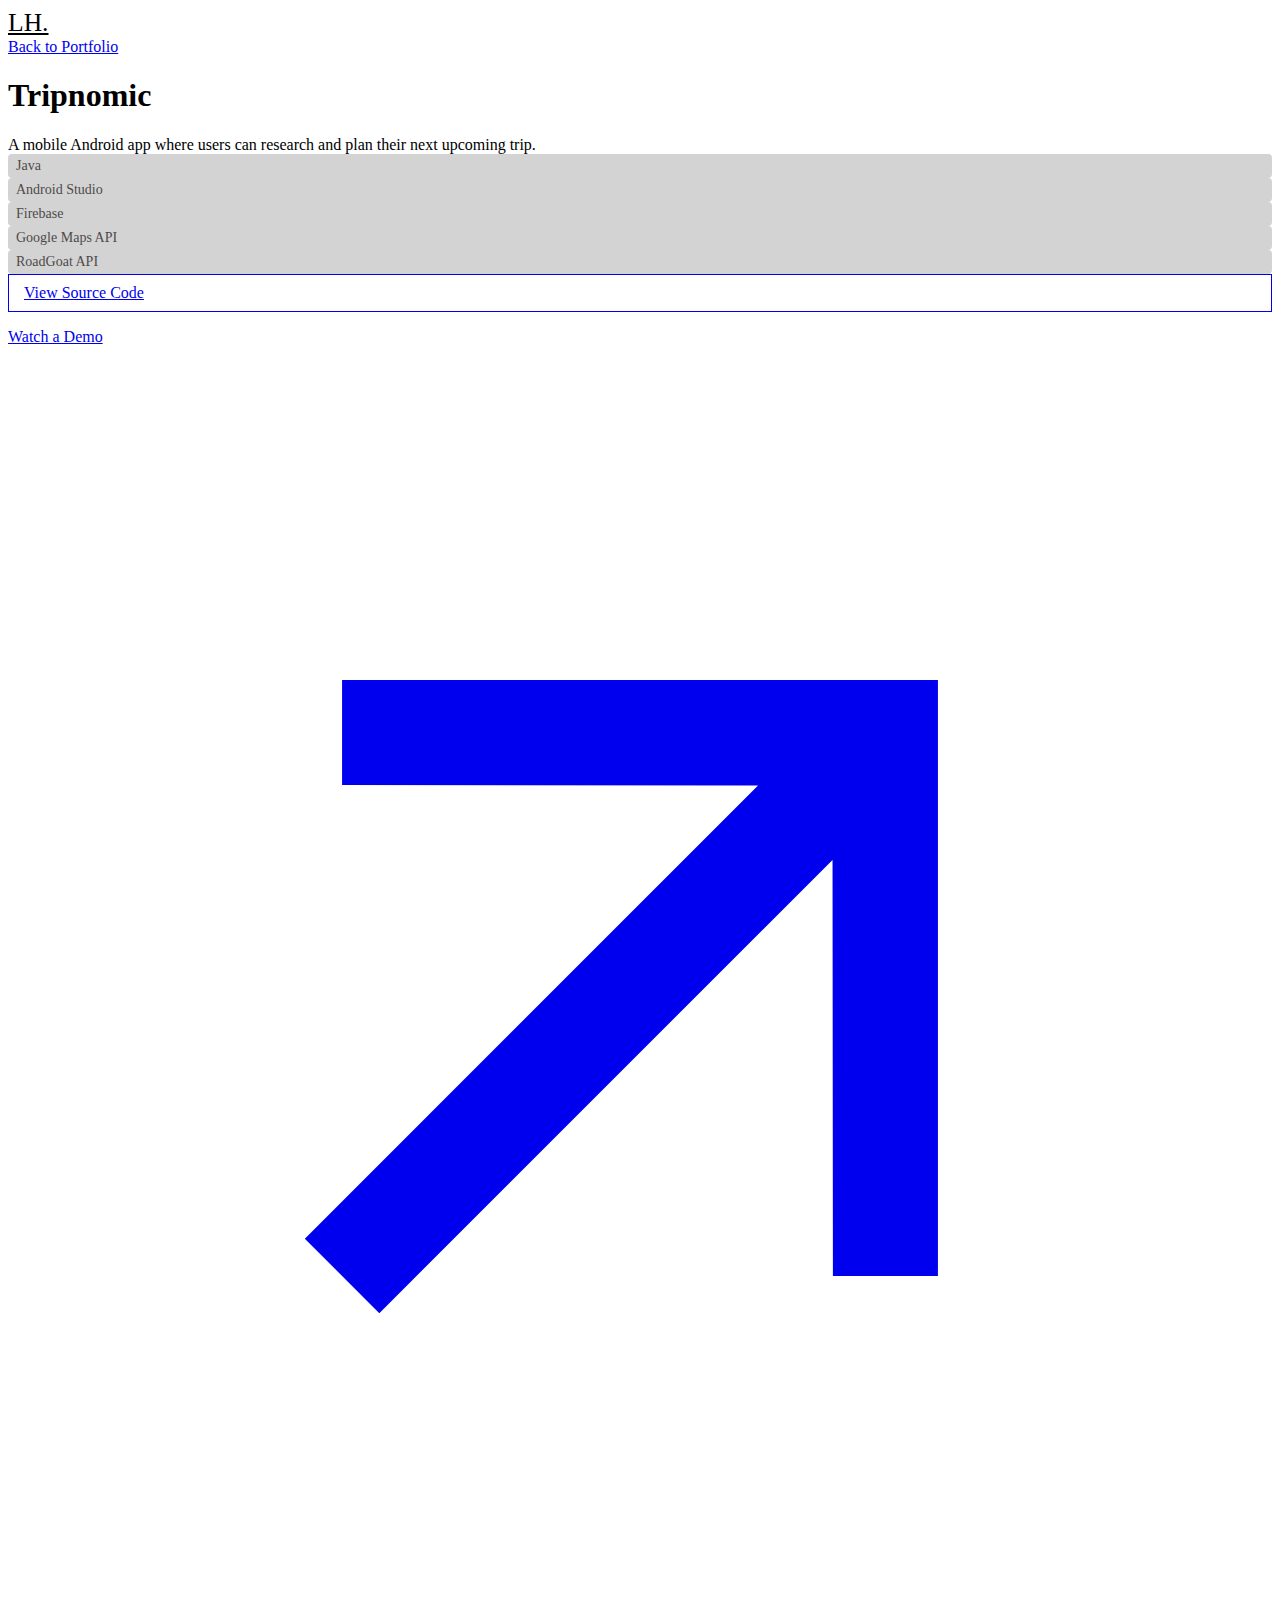
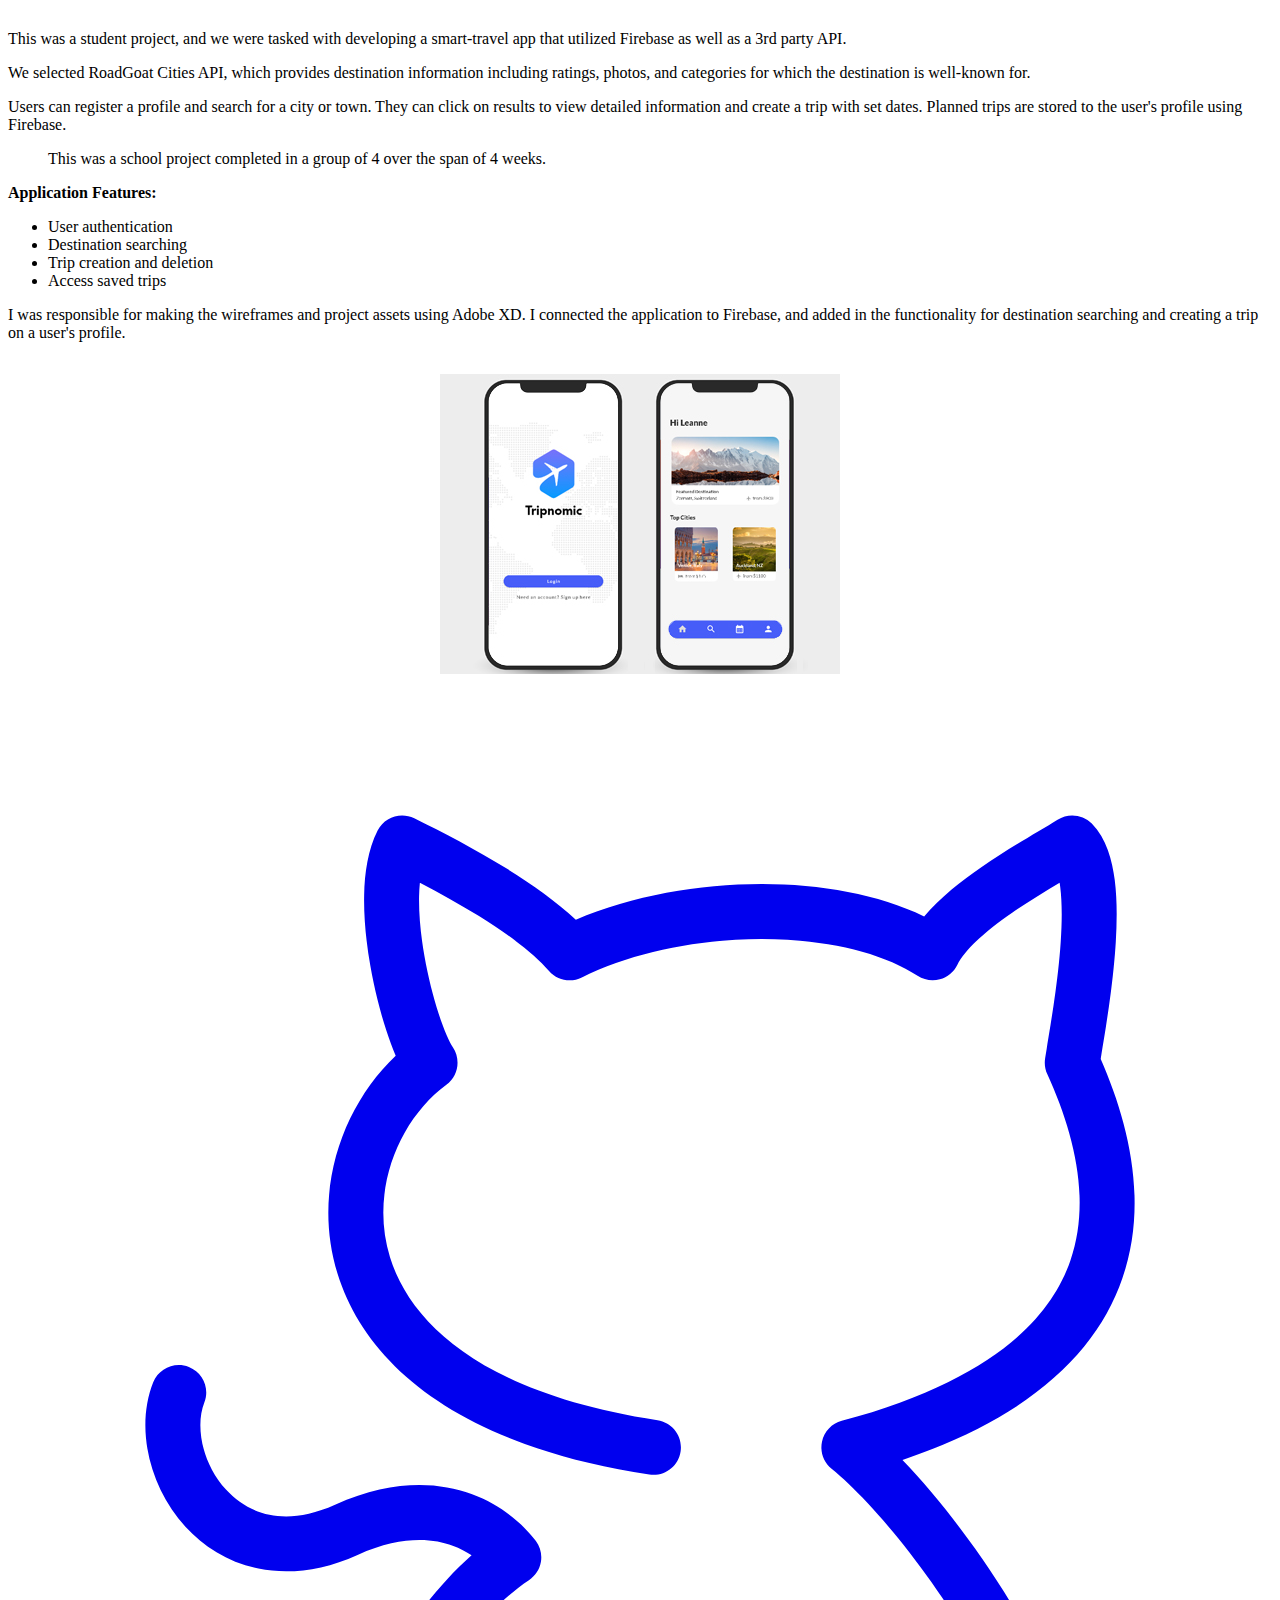
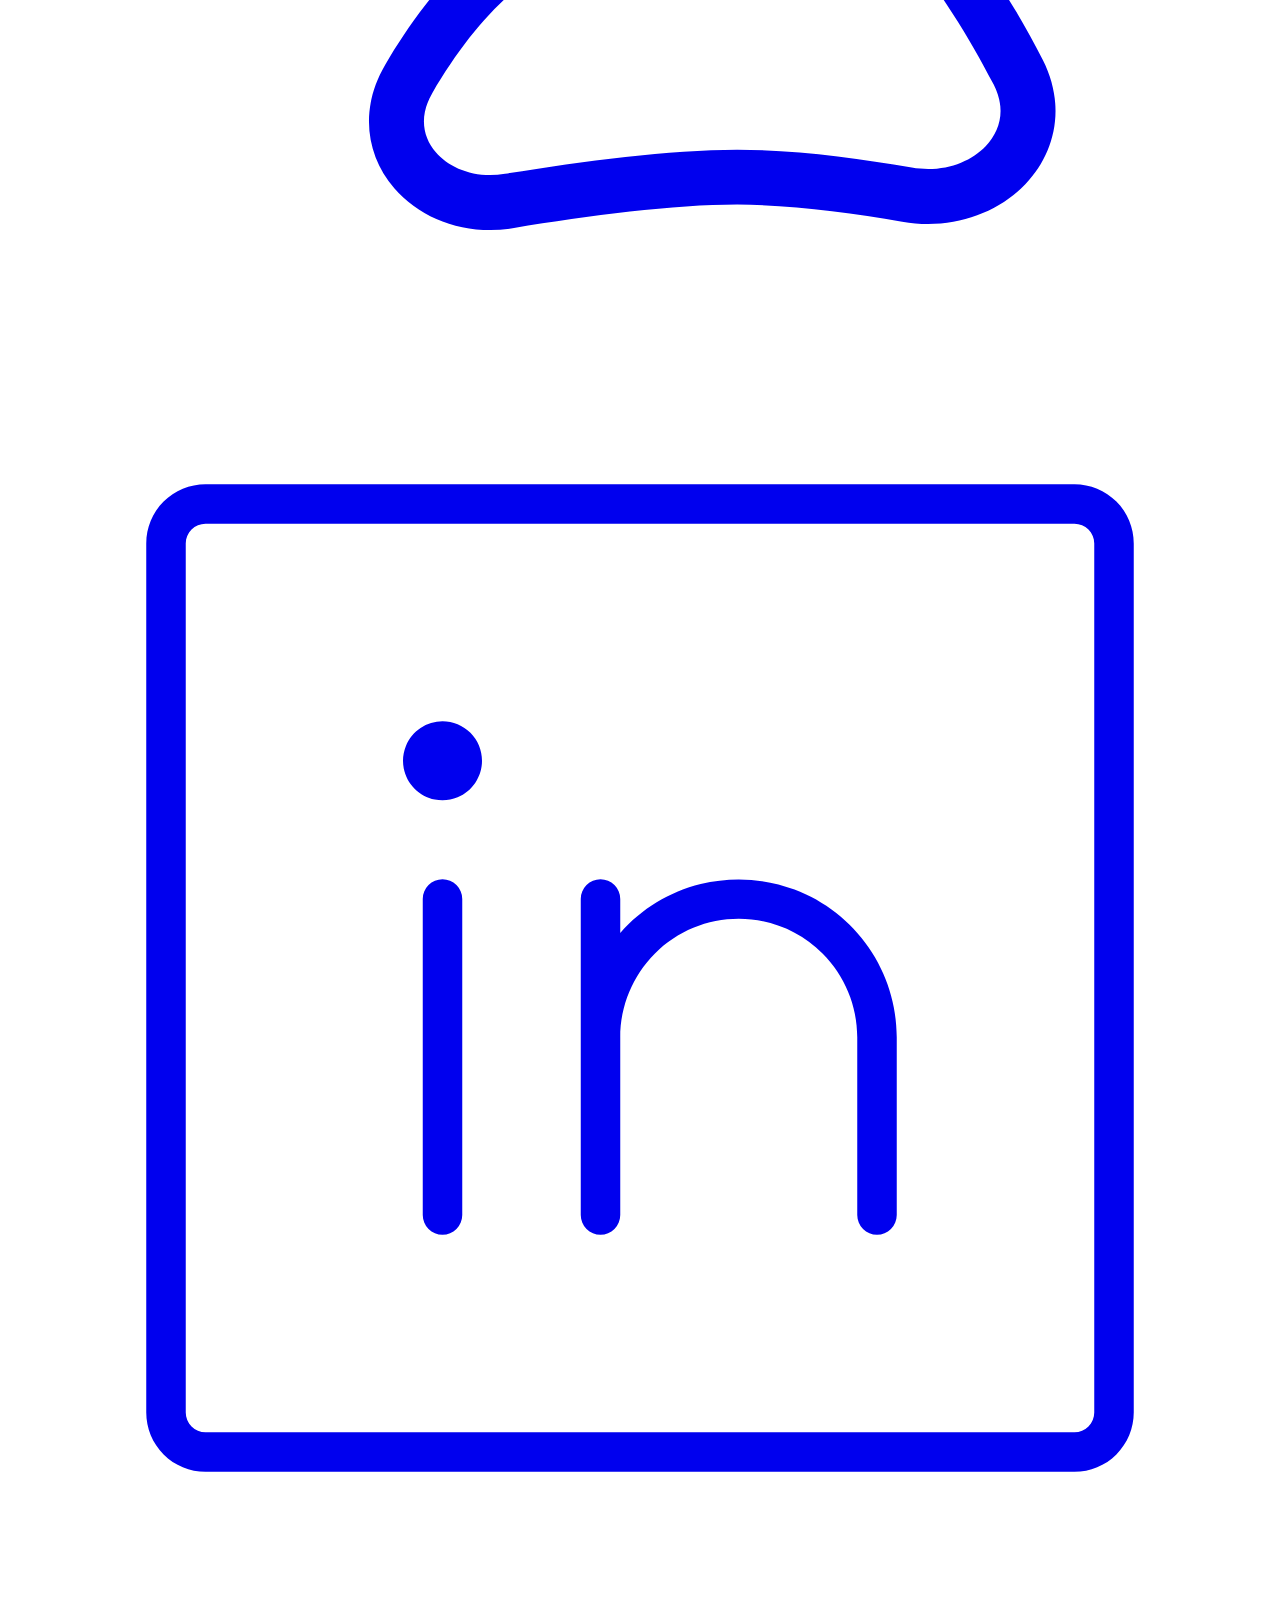
<file: projects/tripnomic.html>
<!DOCTYPE html>
<html
  data-wf-domain="copyfolio-4839768375.webflow.io"
  data-wf-page="6489cfdf58bbd93d48c265d1"
  data-wf-site="64884bb173cc8a7d5dbbd55b"
>
  <head>
    <meta charset="utf-8" />
    <title>Tripnomic Android Project</title>
    <meta content="width=device-width, initial-scale=1" name="viewport" />
    <meta content="Webflow" name="generator" />
    <link
      href="https://assets.website-files.com/64884bb173cc8a7d5dbbd55b/css/copyfolio-4839768375.webflow.441c901ba.css"
      rel="stylesheet"
      type="text/css"
    />
    <link href="../styles.css" rel="stylesheet" type="text/css" />
    <script type="text/javascript">
      !(function (o, c) {
        var n = c.documentElement,
          t = " w-mod-";
        (n.className += t + "js"),
          ("ontouchstart" in o ||
            (o.DocumentTouch && c instanceof DocumentTouch)) &&
            (n.className += t + "touch");
      })(window, document);
    </script>
    <link
      href="/assets/img/favicon.png"
      rel="shortcut icon"
      type="image/x-icon"
    />
    <link
      href="https://assets.website-files.com/64884bb173cc8a7d5dbbd55b/64885900c3f712309db95a70_webclip.png"
      rel="apple-touch-icon"
    />
    <style>
      * {
        -webkit-font-smoothing: antialiased;
        -moz-osx-font-smoothing: grayscale;
        -o-font-smoothing: antialiased;
      }
    </style>
  </head>
  <body>
    <div class="page-wrapper">
      <main class="main-wrapper">
        <div
          data-w-id="e72b7d84-fa70-8362-0afb-a9a210d6104b"
          class="preloader-component"
        ></div>
        <div
          data-animation="over-right"
          class="navbar w-nav"
          data-easing2="ease"
          fs-scrolldisable-element="smart-nav"
          data-easing="ease"
          data-collapse="medium"
          data-w-id="67597e00-4f42-7ae8-2b65-82e85566b5c0"
          role="banner"
          data-duration="400"
        >
          <div class="navbar-container">
            <a
              href="/"
              aria-current="page"
              class="navbar-logo-link w-nav-brand w--current nav-logo"
              >LH.</a
            >
            <nav
              role="navigation"
              class="navbar-menu page-height-tablet w-nav-menu"
            >
              <div class="navbar-menu-buttons">
                <a href="../index.html" class="button w-button"
                  >Back to Portfolio</a
                >
              </div>
            </nav>
            <div class="navbar-menu-button w-nav-button">
              <div class="menu-icon">
                <div class="menu-icon-top-line"></div>
                <div class="menu-icon-middle-line">
                  <div class="menu-icon-middle-inner-line"></div>
                </div>
                <div class="menu-icon-bottom-line"></div>
              </div>
            </div>
          </div>
        </div>
        <section class="section-portfolio-header">
          <div class="padding-global">
            <div class="container-small">
              <div class="padding-section-medium">
                <div class="text-align-center">
                  <div class="margin-bottom margin-small">
                    <h1 class="title-case">Tripnomic</h1>
                  </div>
                  <div class="subheader-text">
                    A mobile Android app where users can research and plan their
                    next upcoming trip.
                  </div>
                  <div class="portfolio-header-tag-list">
                    <div class="portfolio-tag-item">
                      <div>Java</div>
                    </div>
                    <div class="portfolio-tag-item">
                      <div>Android Studio</div>
                    </div>
                    <div class="portfolio-tag-item">
                      <div>Firebase</div>
                    </div>
                    <div class="portfolio-tag-item">
                      <div>Google Maps API</div>
                    </div>
                    <div class="portfolio-tag-item">
                      <div>RoadGoat API</div>
                    </div>
                  </div>
                  <a
                    href="https://github.com/leanneholmes/Tripnomic"
                    target="new"
                    class="portfolio-project-link-wrapper w-inline-block margin-top margin-medium"
                    ><div class="resume">View Source Code</div></a
                  >
                  <p class="margin-xsmall"></p>
                  <a
                    href="https://www.youtube.com/watch?v=Edu9y3CaIiw"
                    target="new"
                    class="portfolio-project-link-wrapper w-inline-block"
                    ><div>Watch a Demo</div>
                    <div class="embedded-icon-arrow w-embed">
                      <svg
                        width="auto"
                        height="auto"
                        viewBox="0 0 96 96"
                        fill="none"
                        xmlns="http://www.w3.org/2000/svg"
                      >
                        <path
                          d="M25.3725 25.3726V33.3487L56.9661 33.377L22.5441 67.799L28.201 73.4558L62.6229 39.0339L62.6512 70.6274H70.6274V25.3726H25.3725Z"
                          fill="currentColor"
                        />
                      </svg></div
                  ></a>
                </div>
              </div>
            </div>
          </div>
        </section>
        <section class="section-portfolio-content">
          <div class="padding-global">
            <div class="container-small">
              <div class="padding-section-small">
                <div class="rich-text w-richtext">
                  <p>
                    This was a student project, and we were tasked with
                    developing a smart-travel app that utilized Firebase as well
                    as a 3rd party API.
                  </p>
                  <p>
                    We selected RoadGoat Cities API, which provides destination
                    information including ratings, photos, and categories for
                    which the destination is well-known for.
                  </p>
                  <p>
                    Users can register a profile and search for a city or town.
                    They can click on results to view detailed information and
                    create a trip with set dates. Planned trips are stored to
                    the user's profile using Firebase.
                  </p>
                  <blockquote>
                    This was a school project completed in a group of 4 over the
                    span of 4 weeks.
                  </blockquote>
                  <strong>Application Features:</strong>
                  <ul role="list">
                    <li>User authentication</li>
                    <li>Destination searching</li>
                    <li>Trip creation and deletion</li>
                    <li>Access saved trips</li>
                  </ul>
                  <p></p>
                  <p>
                    I was responsible for making the wireframes and project
                    assets using Adobe XD. I connected the application to
                    Firebase, and added in the functionality for destination
                    searching and creating a trip on a user's profile.
                  </p>
                </div>
                <div class="preview">
                  <img
                    src="../assets/img/projects/tripnomic-ss.jpg"
                    class="img-preview"
                  />
                </div>
              </div>
            </div>
          </div>
        </section>
        <footer class="footer">
          <div class="padding-global">
            <div class="large-container">
              <div class="footer-line-divider"></div>
              <div class="padding-vertical padding-small">
                <div class="padding-bottom padding-small">
                  <div class="w-layout-grid footer-top-wrapper">
                    <div
                      id="w-node-efaaff5b-3fe1-baf1-3077-16608a97ba20-8a97ba18"
                      class="w-layout-grid footer-social-list"
                    >
                      <a
                        href="https://github.com/leanneholmes"
                        target="_blank"
                        class="footer-social-link w-inline-block"
                        ><div class="footer-social-icon w-embed">
                          <svg
                            viewBox="0 0 23 23"
                            fill="none"
                            xmlns="http://www.w3.org/2000/svg"
                          >
                            <g id="SVGRepo_bgCarrier" stroke-width="0"></g>
                            <g
                              id="SVGRepo_tracerCarrier"
                              stroke-linecap="round"
                              stroke-linejoin="round"
                            ></g>
                            <g id="SVGRepo_iconCarrier">
                              <path
                                fill-rule="evenodd"
                                clip-rule="evenodd"
                                d="M7.39256 2.55138C7.14703 2.43057 6.84999 2.52957 6.72604 2.77354C6.54965 3.12073 6.48872 3.54477 6.48056 3.95128C6.47221 4.36689 6.51846 4.81221 6.59247 5.23337C6.66669 5.65576 6.77097 6.06589 6.88449 6.41397C6.93706 6.57515 6.99423 6.73123 7.05464 6.8731C6.08161 7.79504 5.53247 9.3377 5.99559 10.8352C6.51947 12.5292 8.26743 13.9793 11.6695 14.4944C11.9426 14.5357 12.1974 14.3479 12.2387 14.0749C12.2801 13.8018 12.0923 13.547 11.8192 13.5056C8.61657 13.0207 7.31618 11.7208 6.95095 10.5398C6.57482 9.32355 7.11597 8.03769 7.97681 7.40229C8.19069 7.24442 8.24365 6.94679 8.09735 6.72483C8.03465 6.62971 7.93748 6.41748 7.83521 6.10391C7.73648 5.80119 7.64355 5.43686 7.57738 5.0603C7.511 4.68252 7.47367 4.30442 7.48036 3.97136C7.48214 3.88254 7.48701 3.79994 7.49461 3.72364C7.84761 3.90773 8.21516 4.11134 8.56263 4.32708C9.1012 4.66147 9.55941 5.00557 9.8446 5.33008C9.99375 5.49979 10.2382 5.54839 10.4409 5.44863C11.3757 4.98868 12.5674 4.75 13.7131 4.75C14.8677 4.75 15.9012 4.99195 16.5506 5.41806C16.6703 5.49659 16.818 5.52005 16.9561 5.48248C17.0943 5.44491 17.2097 5.34993 17.2731 5.22158C17.4108 4.94314 17.7774 4.6115 18.2787 4.26584C18.5755 4.06112 18.8681 3.88404 19.1353 3.72418C19.1392 3.74872 19.143 3.7747 19.1465 3.80219C19.1819 4.0803 19.1808 4.42967 19.1546 4.81391C19.1076 5.50342 18.9857 6.23525 18.8996 6.75162C18.8898 6.81021 18.8805 6.86604 18.8719 6.91871C18.8557 7.01668 18.8691 7.11724 18.9103 7.20758C19.3957 8.27118 19.711 9.49635 19.3319 10.5989C18.9643 11.6677 17.8804 12.7899 15.1711 13.5171C14.9895 13.5658 14.8506 13.7123 14.8116 13.8962C14.7726 14.0802 14.8401 14.2704 14.9862 14.3887C15.7479 15.005 17.0366 16.5414 17.9359 18.3154C18.1619 18.7613 18.0611 19.1539 17.7897 19.4368C17.5023 19.7363 17.0034 19.9242 16.4443 19.8252C15.4348 19.6466 14.2963 19.5 13.2685 19.5C12.0311 19.5 10.4165 19.7132 9.04477 19.9395C8.49561 20.0302 8.03477 19.8344 7.78511 19.5459C7.55072 19.2749 7.47169 18.894 7.72421 18.4636C8.23521 17.5928 8.85218 16.8289 9.47837 16.4181C9.59341 16.3426 9.67226 16.223 9.69636 16.0876C9.72046 15.9521 9.68766 15.8127 9.60571 15.7022C9.43834 15.4765 9.05376 15.0752 8.43395 14.8493C7.79735 14.6172 6.9629 14.589 5.95074 15.044C5.46847 15.2607 5.07118 15.2896 4.7571 15.2255C4.44133 15.1612 4.17485 14.9959 3.96652 14.7681C3.52839 14.2892 3.40445 13.6084 3.57236 13.1839C3.67391 12.9271 3.54807 12.6366 3.29128 12.535C3.03449 12.4335 2.744 12.5593 2.64244 12.8161C2.30903 13.6592 2.58129 14.7354 3.22868 15.4431C3.5631 15.8087 4.01171 16.0941 4.55733 16.2054C5.10464 16.317 5.71504 16.2463 6.36074 15.956C7.15335 15.5998 7.71774 15.6525 8.09145 15.7888C8.22362 15.837 8.33823 15.898 8.43525 15.962C7.82678 16.4982 7.29132 17.2254 6.86172 17.9576C6.38863 18.7638 6.5189 19.6107 7.02886 20.2001C7.52355 20.7719 8.34213 21.069 9.20759 20.9262C10.5716 20.7011 12.118 20.5 13.2685 20.5C14.2128 20.5 15.2864 20.6359 16.27 20.8099C17.1381 20.9635 17.9793 20.6836 18.5113 20.1291C19.0593 19.5579 19.2572 18.7102 18.8279 17.8632C18.0904 16.4085 17.0993 15.085 16.2758 14.2281C18.5987 13.4439 19.8128 12.2755 20.2775 10.924C20.7634 9.51108 20.3723 8.05063 19.8831 6.93343C19.8841 6.92789 19.885 6.92232 19.8859 6.91672C19.9714 6.40485 20.1018 5.62365 20.1523 4.88188C20.1804 4.46893 20.1856 4.04647 20.1385 3.67599C20.0942 3.32776 19.9924 2.92319 19.7208 2.64846C19.5556 2.48146 19.2966 2.45188 19.098 2.57736C19.005 2.63617 18.8829 2.70927 18.7435 2.79278C18.4414 2.9737 18.0577 3.20347 17.7109 3.44262C17.3533 3.68927 16.9612 3.99247 16.6701 4.33935C15.839 3.93478 14.7781 3.75 13.7131 3.75C12.5709 3.75 11.3631 3.96215 10.3324 4.39916C9.97764 4.06566 9.53592 3.7543 9.09011 3.47751C8.51859 3.12266 7.9071 2.80457 7.39256 2.55138Z"
                                fill="currentColor"
                              ></path>
                            </g>
                          </svg></div></a
                      ><a
                        href="https://www.linkedin.com/in/leanne-holmes"
                        target="_blank"
                        class="footer-social-link w-inline-block"
                        ><div class="footer-social-icon w-embed">
                          <svg
                            width="auto"
                            height="auto"
                            viewBox="0 0 100 100"
                            fill="none"
                            xmlns="http://www.w3.org/2000/svg"
                          >
                            <path
                              d="M84.375 10.9375H15.625C14.3818 10.9375 13.1895 11.4314 12.3104 12.3104C11.4314 13.1895 10.9375 14.3818 10.9375 15.625V84.375C10.9375 85.6182 11.4314 86.8105 12.3104 87.6896C13.1895 88.5686 14.3818 89.0625 15.625 89.0625H84.375C85.6182 89.0625 86.8105 88.5686 87.6896 87.6896C88.5686 86.8105 89.0625 85.6182 89.0625 84.375V15.625C89.0625 14.3818 88.5686 13.1895 87.6896 12.3104C86.8105 11.4314 85.6182 10.9375 84.375 10.9375ZM85.9375 84.375C85.9375 84.7894 85.7729 85.1868 85.4799 85.4799C85.1868 85.7729 84.7894 85.9375 84.375 85.9375H15.625C15.2106 85.9375 14.8132 85.7729 14.5201 85.4799C14.2271 85.1868 14.0625 84.7894 14.0625 84.375V15.625C14.0625 15.2106 14.2271 14.8132 14.5201 14.5201C14.8132 14.2271 15.2106 14.0625 15.625 14.0625H84.375C84.7894 14.0625 85.1868 14.2271 85.4799 14.5201C85.7729 14.8132 85.9375 15.2106 85.9375 15.625V84.375ZM35.9375 43.75V68.75C35.9375 69.1644 35.7729 69.5618 35.4799 69.8549C35.1868 70.1479 34.7894 70.3125 34.375 70.3125C33.9606 70.3125 33.5632 70.1479 33.2701 69.8549C32.9771 69.5618 32.8125 69.1644 32.8125 68.75V43.75C32.8125 43.3356 32.9771 42.9382 33.2701 42.6451C33.5632 42.3521 33.9606 42.1875 34.375 42.1875C34.7894 42.1875 35.1868 42.3521 35.4799 42.6451C35.7729 42.9382 35.9375 43.3356 35.9375 43.75ZM70.3125 54.6875V68.75C70.3125 69.1644 70.1479 69.5618 69.8549 69.8549C69.5618 70.1479 69.1644 70.3125 68.75 70.3125C68.3356 70.3125 67.9382 70.1479 67.6451 69.8549C67.3521 69.5618 67.1875 69.1644 67.1875 68.75V54.6875C67.1875 52.2011 66.1998 49.8165 64.4416 48.0584C62.6835 46.3002 60.2989 45.3125 57.8125 45.3125C55.3261 45.3125 52.9415 46.3002 51.1834 48.0584C49.4252 49.8165 48.4375 52.2011 48.4375 54.6875V68.75C48.4375 69.1644 48.2729 69.5618 47.9799 69.8549C47.6868 70.1479 47.2894 70.3125 46.875 70.3125C46.4606 70.3125 46.0632 70.1479 45.7701 69.8549C45.4771 69.5618 45.3125 69.1644 45.3125 68.75V43.75C45.3125 43.3356 45.4771 42.9382 45.7701 42.6451C46.0632 42.3521 46.4606 42.1875 46.875 42.1875C47.2894 42.1875 47.6868 42.3521 47.9799 42.6451C48.2729 42.9382 48.4375 43.3356 48.4375 43.75V46.4336C50.1161 44.5302 52.3343 43.1829 54.7972 42.5707C57.2601 41.9585 59.8509 42.1105 62.2253 43.0064C64.5998 43.9023 66.6452 45.4997 68.0898 47.5863C69.5344 49.6728 70.3096 52.1497 70.3125 54.6875ZM37.5 32.8125C37.5 33.4306 37.3167 34.0348 36.9733 34.5487C36.63 35.0626 36.1419 35.4631 35.5709 35.6996C34.9999 35.9361 34.3715 35.998 33.7653 35.8775C33.1592 35.7569 32.6023 35.4592 32.1653 35.0222C31.7283 34.5852 31.4306 34.0283 31.31 33.4222C31.1895 32.816 31.2514 32.1876 31.4879 31.6166C31.7244 31.0456 32.1249 30.5575 32.6388 30.2142C33.1527 29.8708 33.7569 29.6875 34.375 29.6875C35.2038 29.6875 35.9987 30.0167 36.5847 30.6028C37.1708 31.1888 37.5 31.9837 37.5 32.8125Z"
                              fill="currentColor"
                            />
                          </svg></div
                      ></a>
                    </div>
                  </div>
                </div>
              </div>
            </div>
          </div>
        </footer>
      </main>
    </div>
    <script
      src="https://d3e54v103j8qbb.cloudfront.net/js/jquery-3.5.1.min.dc5e7f18c8.js?site=64884bb173cc8a7d5dbbd55b"
      type="text/javascript"
      integrity="sha256-9/aliU8dGd2tb6OSsuzixeV4y/faTqgFtohetphbbj0="
      crossorigin="anonymous"
    ></script>
    <script src="../scripts/webflow.js" type="text/javascript"></script>
  </body>
</html>
</file>
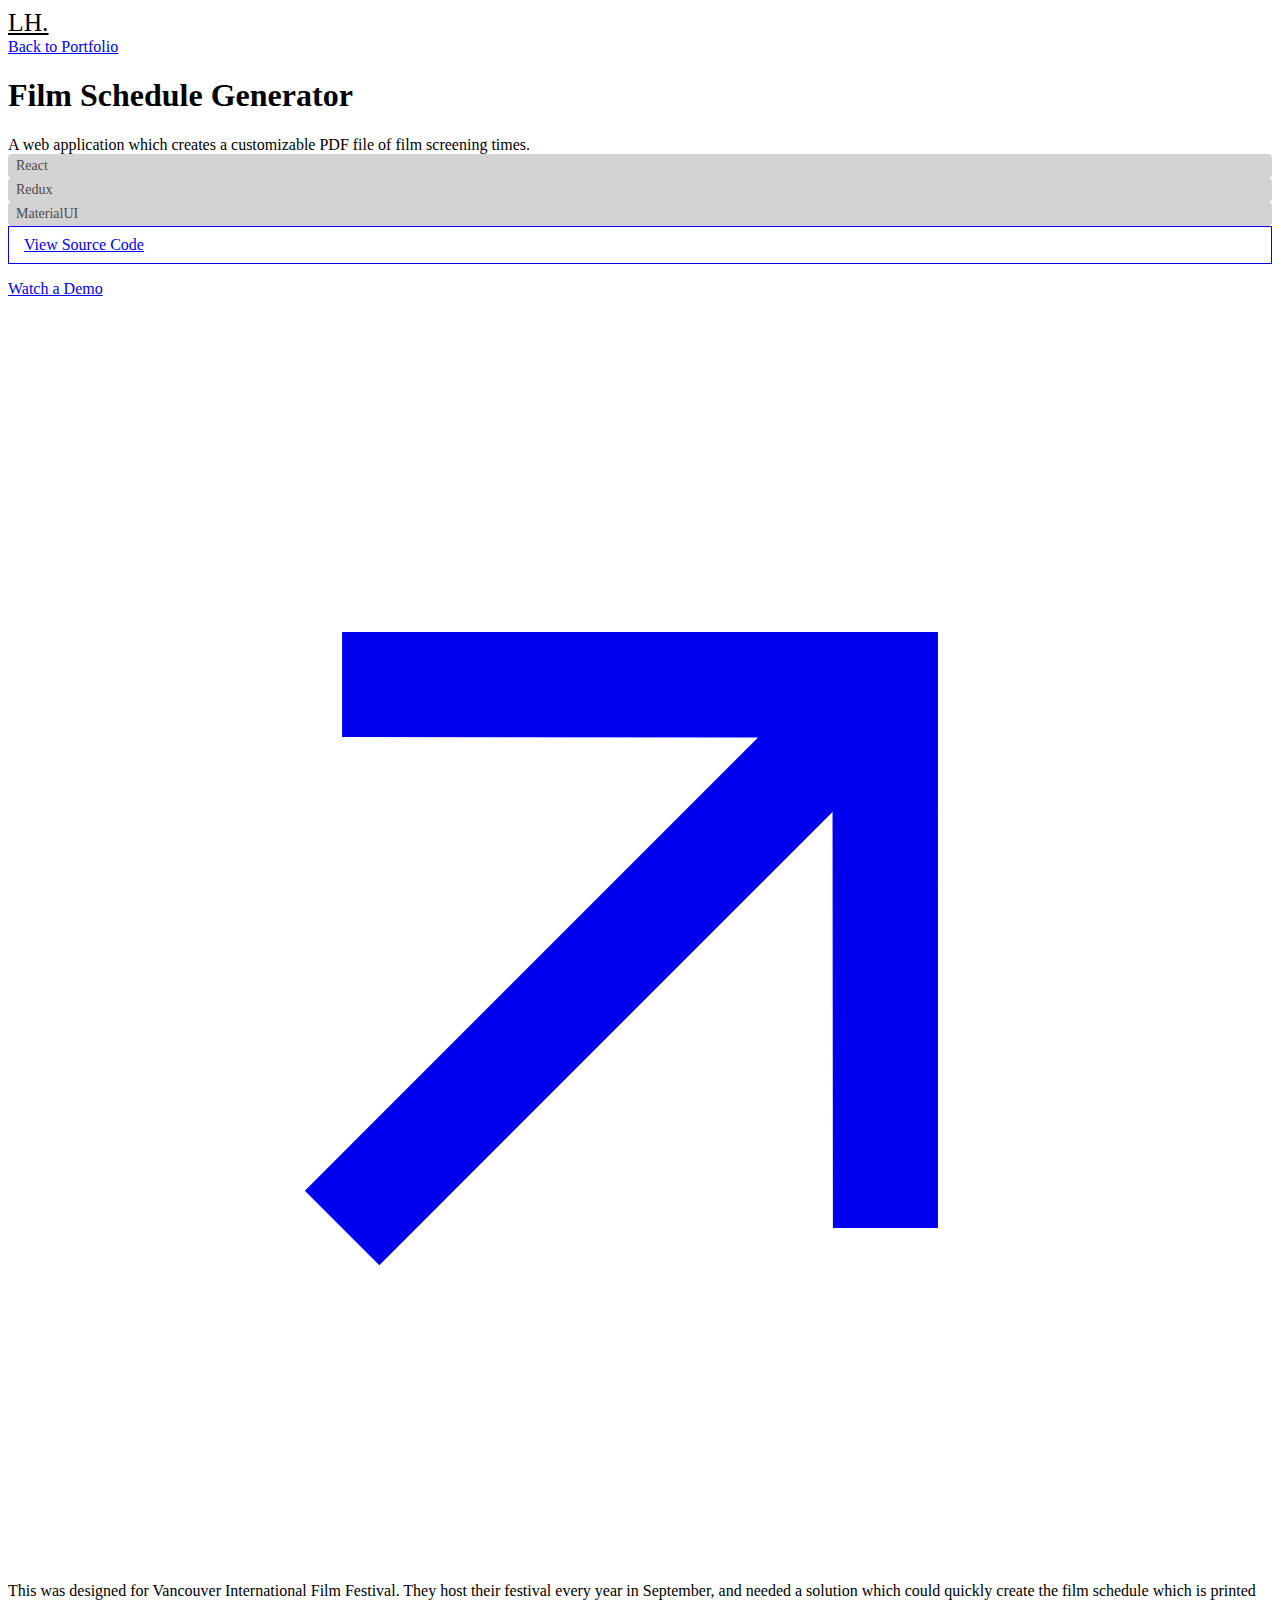
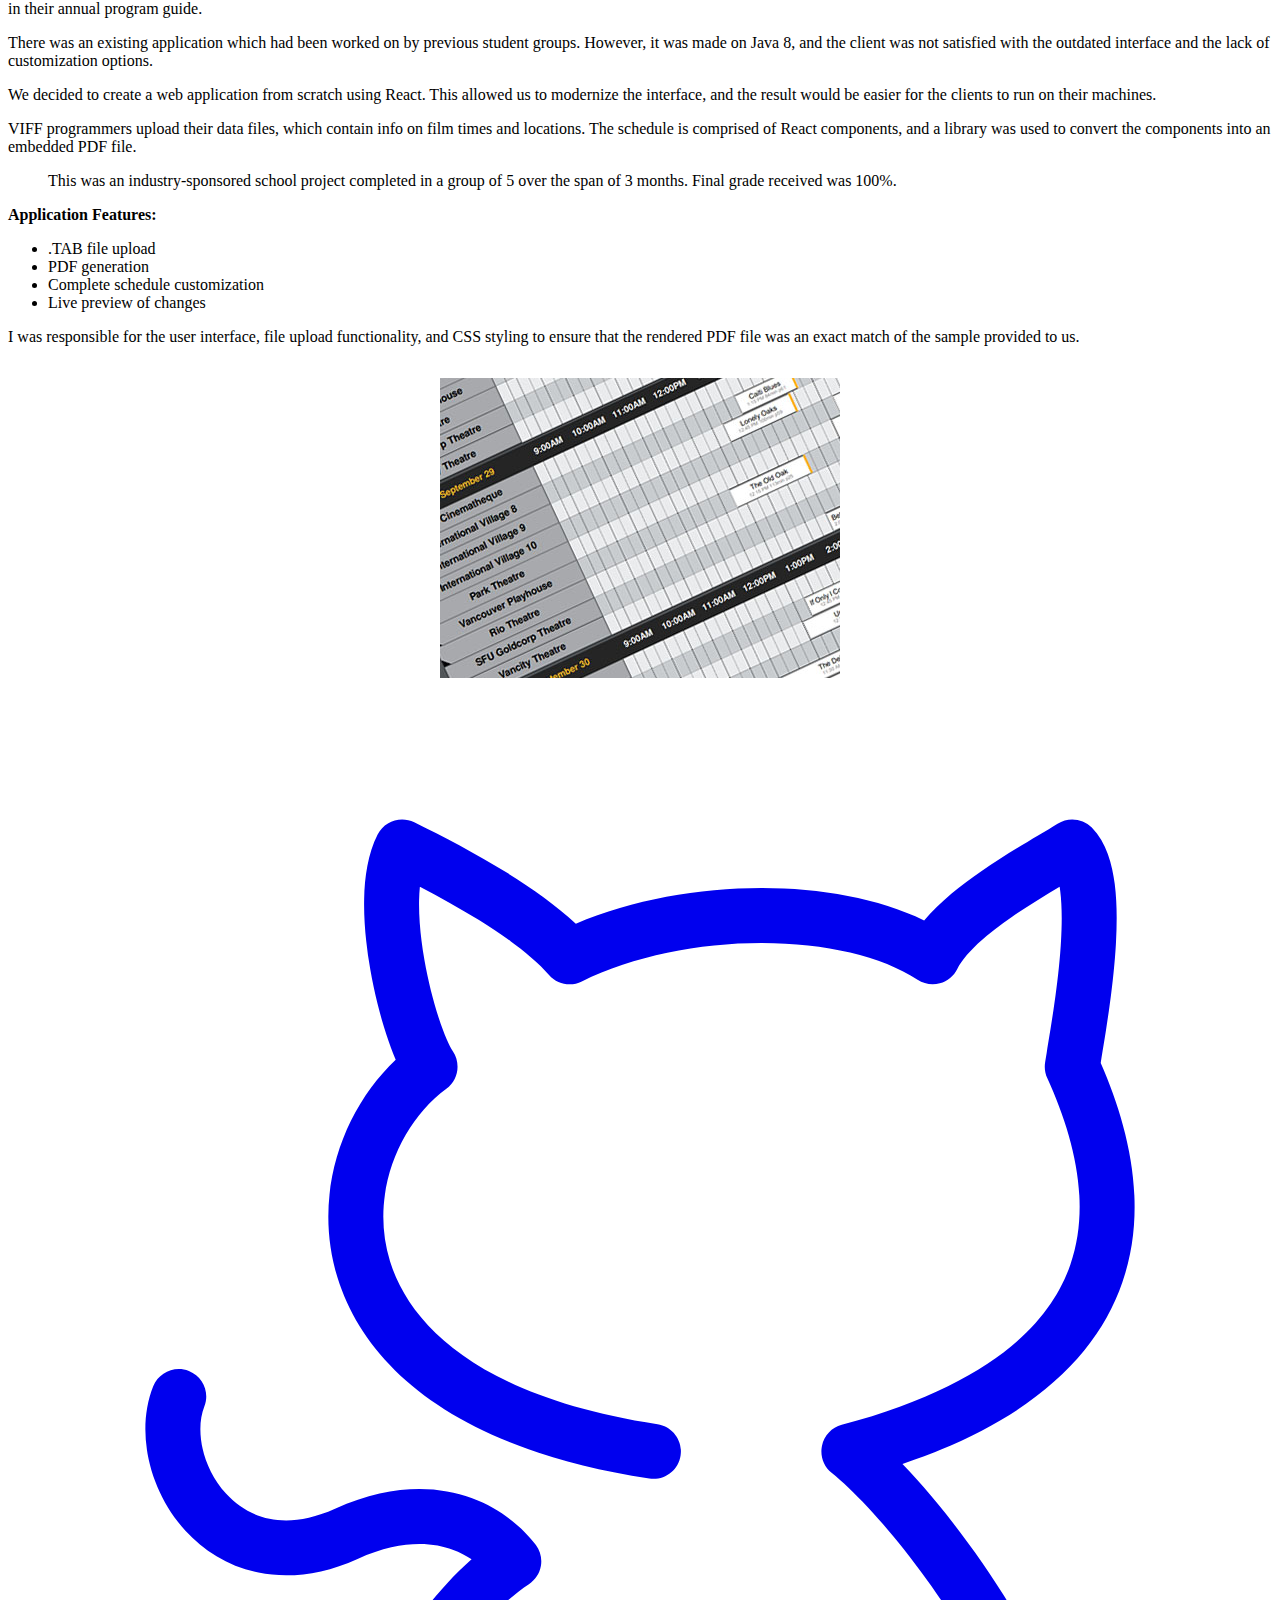
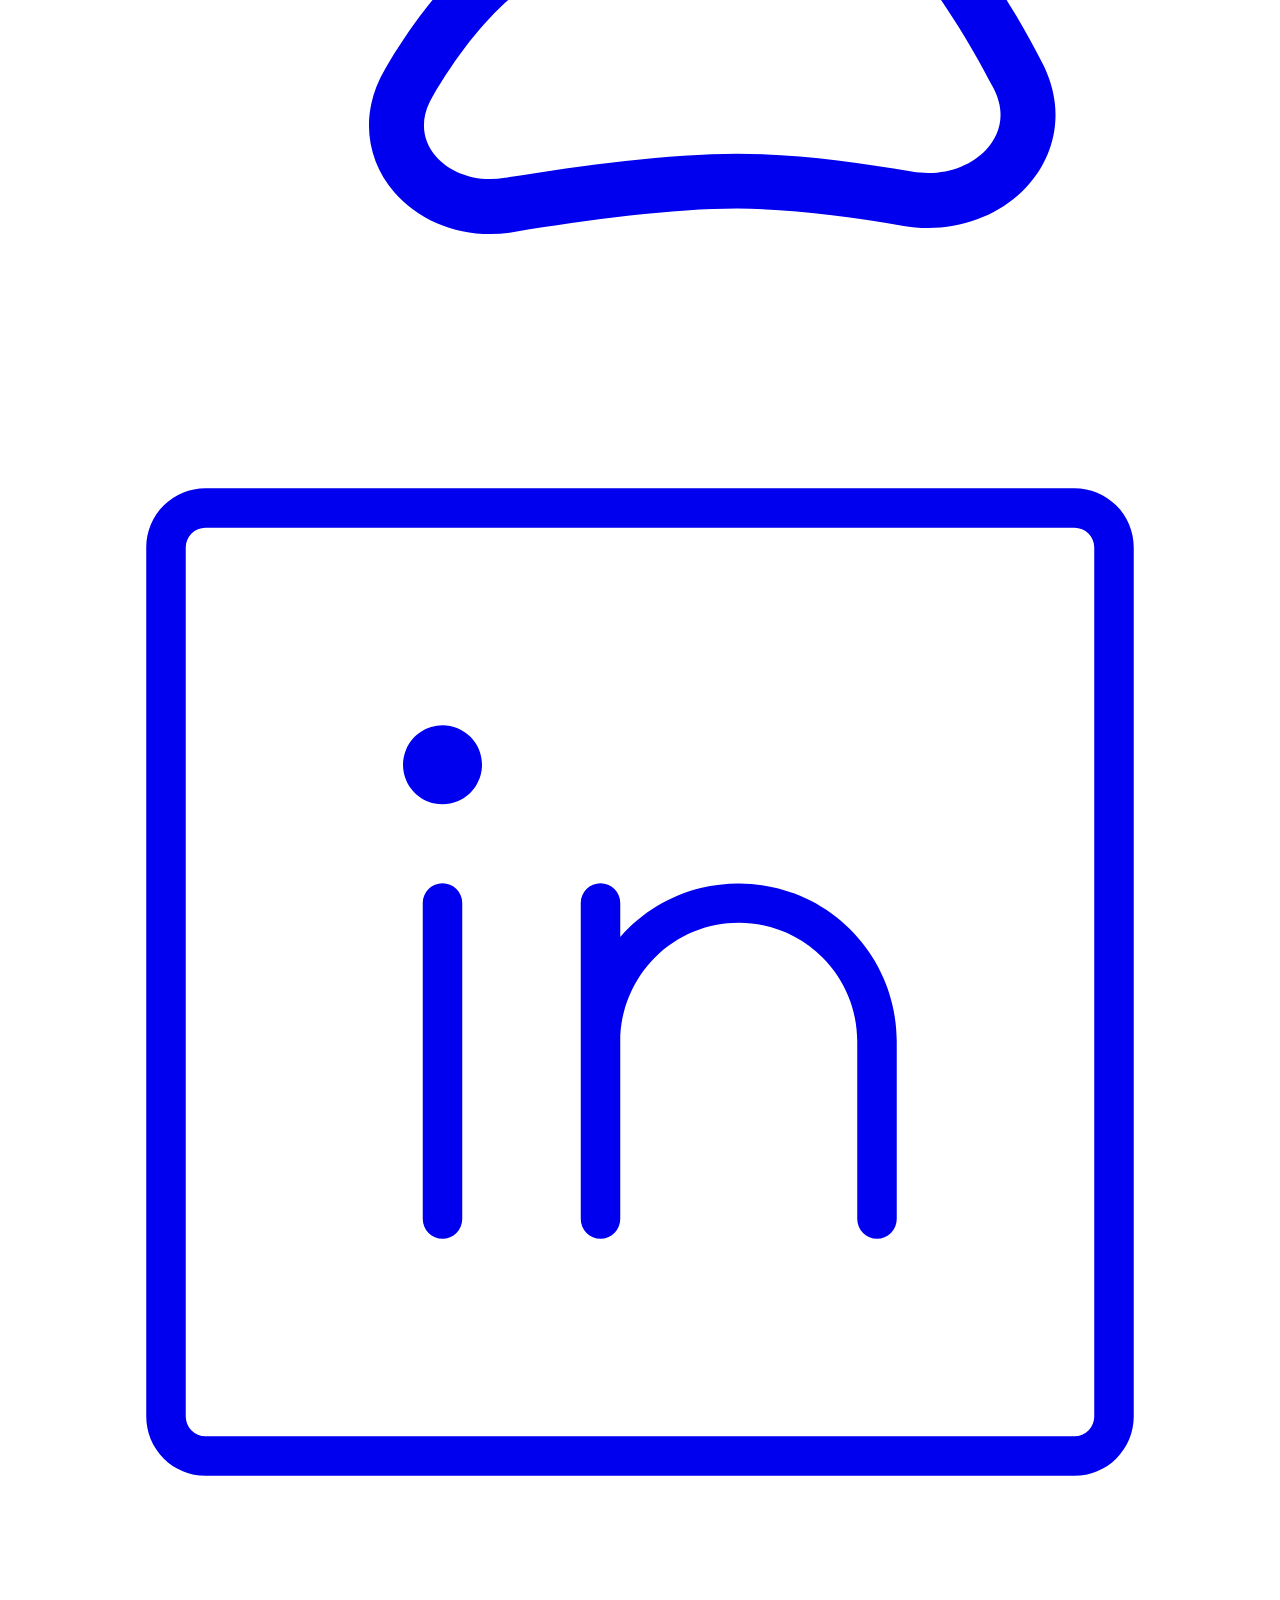
<file: projects/viff.html>
<!DOCTYPE html>
<html
  data-wf-domain="copyfolio-4839768375.webflow.io"
  data-wf-page="6489cfdf58bbd93d48c265d1"
  data-wf-site="64884bb173cc8a7d5dbbd55b"
>
  <head>
    <meta charset="utf-8" />
    <title>VIFF Schedule Generator Project</title>
    <meta content="width=device-width, initial-scale=1" name="viewport" />
    <meta content="Webflow" name="generator" />
    <link
      href="https://assets.website-files.com/64884bb173cc8a7d5dbbd55b/css/copyfolio-4839768375.webflow.441c901ba.css"
      rel="stylesheet"
      type="text/css"
    />
    <link href="../styles.css" rel="stylesheet" type="text/css" />
    <script type="text/javascript">
      !(function (o, c) {
        var n = c.documentElement,
          t = " w-mod-";
        (n.className += t + "js"),
          ("ontouchstart" in o ||
            (o.DocumentTouch && c instanceof DocumentTouch)) &&
            (n.className += t + "touch");
      })(window, document);
    </script>
    <link
      href="/assets/img/favicon.png"
      rel="shortcut icon"
      type="image/x-icon"
    />
    <link
      href="https://assets.website-files.com/64884bb173cc8a7d5dbbd55b/64885900c3f712309db95a70_webclip.png"
      rel="apple-touch-icon"
    />
    <style>
      * {
        -webkit-font-smoothing: antialiased;
        -moz-osx-font-smoothing: grayscale;
        -o-font-smoothing: antialiased;
      }
    </style>
  </head>
  <body>
    <div class="page-wrapper">
      <main class="main-wrapper">
        <div
          data-w-id="e72b7d84-fa70-8362-0afb-a9a210d6104b"
          class="preloader-component"
        ></div>
        <div
          data-animation="over-right"
          class="navbar w-nav"
          data-easing2="ease"
          fs-scrolldisable-element="smart-nav"
          data-easing="ease"
          data-collapse="medium"
          data-w-id="67597e00-4f42-7ae8-2b65-82e85566b5c0"
          role="banner"
          data-duration="400"
        >
          <div class="navbar-container">
            <a
              href="/"
              aria-current="page"
              class="navbar-logo-link w-nav-brand w--current nav-logo"
              >LH.</a
            >
            <nav
              role="navigation"
              class="navbar-menu page-height-tablet w-nav-menu"
            >
              <div class="navbar-menu-buttons">
                <a href="../index.html" class="button w-button"
                  >Back to Portfolio</a
                >
              </div>
            </nav>
            <div class="navbar-menu-button w-nav-button">
              <div class="menu-icon">
                <div class="menu-icon-top-line"></div>
                <div class="menu-icon-middle-line">
                  <div class="menu-icon-middle-inner-line"></div>
                </div>
                <div class="menu-icon-bottom-line"></div>
              </div>
            </div>
          </div>
        </div>
        <section class="section-portfolio-header">
          <div class="padding-global">
            <div class="container-small">
              <div class="padding-section-medium">
                <div class="text-align-center">
                  <div class="margin-bottom margin-small">
                    <h1 class="title-case">Film Schedule Generator</h1>
                  </div>
                  <div class="subheader-text">
                    A web application which creates a customizable PDF file of
                    film screening times.
                  </div>
                  <div class="portfolio-header-tag-list">
                    <div class="portfolio-tag-item">
                      <div>React</div>
                    </div>
                    <div class="portfolio-tag-item">
                      <div>Redux</div>
                    </div>
                    <div class="portfolio-tag-item">
                      <div>MaterialUI</div>
                    </div>
                  </div>
                  <a
                    href="https://github.com/kialoenn/VIFF-Schedule-Generator"
                    target="new"
                    class="portfolio-project-link-wrapper w-inline-block margin-top margin-medium"
                    ><div class="resume">View Source Code</div></a
                  >
                  <p class="margin-xsmall"></p>
                  <a
                    href="https://www.youtube.com/watch?v=PEAHzfDURq8"
                    target="new"
                    class="portfolio-project-link-wrapper w-inline-block"
                    ><div>Watch a Demo</div>
                    <div class="embedded-icon-arrow w-embed">
                      <svg
                        width="auto"
                        height="auto"
                        viewBox="0 0 96 96"
                        fill="none"
                        xmlns="http://www.w3.org/2000/svg"
                      >
                        <path
                          d="M25.3725 25.3726V33.3487L56.9661 33.377L22.5441 67.799L28.201 73.4558L62.6229 39.0339L62.6512 70.6274H70.6274V25.3726H25.3725Z"
                          fill="currentColor"
                        />
                      </svg></div
                  ></a>
                </div>
              </div>
            </div>
          </div>
        </section>
        <section class="section-portfolio-content">
          <div class="padding-global">
            <div class="container-small">
              <div class="padding-section-small">
                <div class="rich-text w-richtext">
                  <p>
                    This was designed for Vancouver International Film Festival.
                    They host their festival every year in September, and needed
                    a solution which could quickly create the film schedule
                    which is printed in their annual program guide.
                  </p>
                  <p>
                    There was an existing application which had been worked on
                    by previous student groups. However, it was made on Java 8,
                    and the client was not satisfied with the outdated interface
                    and the lack of customization options.
                  </p>
                  <p>
                    We decided to create a web application from scratch using
                    React. This allowed us to modernize the interface, and the
                    result would be easier for the clients to run on their
                    machines.
                  </p>
                  <p>
                    VIFF programmers upload their data files, which contain info
                    on film times and locations. The schedule is comprised of
                    React components, and a library was used to convert the
                    components into an embedded PDF file.
                  </p>
                  <blockquote>
                    This was an industry-sponsored school project completed in a
                    group of 5 over the span of 3 months. Final grade received
                    was 100%.
                  </blockquote>
                  <strong>Application Features:</strong>
                  <ul role="list">
                    <li>.TAB file upload</li>
                    <li>PDF generation</li>
                    <li>Complete schedule customization</li>
                    <li>Live preview of changes</li>
                  </ul>
                  <p></p>
                  <p>
                    I was responsible for the user interface, file upload
                    functionality, and CSS styling to ensure that the rendered
                    PDF file was an exact match of the sample provided to us.
                  </p>
                </div>
                <div class="preview">
                  <img
                    src="../assets/img/projects/viff-ss.jpg"
                    class="img-preview"
                  />
                </div>
              </div>
            </div>
          </div>
        </section>
        <footer class="footer">
          <div class="padding-global">
            <div class="large-container">
              <div class="footer-line-divider"></div>
              <div class="padding-vertical padding-small">
                <div class="padding-bottom padding-small">
                  <div class="w-layout-grid footer-top-wrapper">
                    <div
                      id="w-node-efaaff5b-3fe1-baf1-3077-16608a97ba20-8a97ba18"
                      class="w-layout-grid footer-social-list"
                    >
                      <a
                        href="https://github.com/leanneholmes"
                        target="_blank"
                        class="footer-social-link w-inline-block"
                        ><div class="footer-social-icon w-embed">
                          <svg
                            viewBox="0 0 23 23"
                            fill="none"
                            xmlns="http://www.w3.org/2000/svg"
                          >
                            <g id="SVGRepo_bgCarrier" stroke-width="0"></g>
                            <g
                              id="SVGRepo_tracerCarrier"
                              stroke-linecap="round"
                              stroke-linejoin="round"
                            ></g>
                            <g id="SVGRepo_iconCarrier">
                              <path
                                fill-rule="evenodd"
                                clip-rule="evenodd"
                                d="M7.39256 2.55138C7.14703 2.43057 6.84999 2.52957 6.72604 2.77354C6.54965 3.12073 6.48872 3.54477 6.48056 3.95128C6.47221 4.36689 6.51846 4.81221 6.59247 5.23337C6.66669 5.65576 6.77097 6.06589 6.88449 6.41397C6.93706 6.57515 6.99423 6.73123 7.05464 6.8731C6.08161 7.79504 5.53247 9.3377 5.99559 10.8352C6.51947 12.5292 8.26743 13.9793 11.6695 14.4944C11.9426 14.5357 12.1974 14.3479 12.2387 14.0749C12.2801 13.8018 12.0923 13.547 11.8192 13.5056C8.61657 13.0207 7.31618 11.7208 6.95095 10.5398C6.57482 9.32355 7.11597 8.03769 7.97681 7.40229C8.19069 7.24442 8.24365 6.94679 8.09735 6.72483C8.03465 6.62971 7.93748 6.41748 7.83521 6.10391C7.73648 5.80119 7.64355 5.43686 7.57738 5.0603C7.511 4.68252 7.47367 4.30442 7.48036 3.97136C7.48214 3.88254 7.48701 3.79994 7.49461 3.72364C7.84761 3.90773 8.21516 4.11134 8.56263 4.32708C9.1012 4.66147 9.55941 5.00557 9.8446 5.33008C9.99375 5.49979 10.2382 5.54839 10.4409 5.44863C11.3757 4.98868 12.5674 4.75 13.7131 4.75C14.8677 4.75 15.9012 4.99195 16.5506 5.41806C16.6703 5.49659 16.818 5.52005 16.9561 5.48248C17.0943 5.44491 17.2097 5.34993 17.2731 5.22158C17.4108 4.94314 17.7774 4.6115 18.2787 4.26584C18.5755 4.06112 18.8681 3.88404 19.1353 3.72418C19.1392 3.74872 19.143 3.7747 19.1465 3.80219C19.1819 4.0803 19.1808 4.42967 19.1546 4.81391C19.1076 5.50342 18.9857 6.23525 18.8996 6.75162C18.8898 6.81021 18.8805 6.86604 18.8719 6.91871C18.8557 7.01668 18.8691 7.11724 18.9103 7.20758C19.3957 8.27118 19.711 9.49635 19.3319 10.5989C18.9643 11.6677 17.8804 12.7899 15.1711 13.5171C14.9895 13.5658 14.8506 13.7123 14.8116 13.8962C14.7726 14.0802 14.8401 14.2704 14.9862 14.3887C15.7479 15.005 17.0366 16.5414 17.9359 18.3154C18.1619 18.7613 18.0611 19.1539 17.7897 19.4368C17.5023 19.7363 17.0034 19.9242 16.4443 19.8252C15.4348 19.6466 14.2963 19.5 13.2685 19.5C12.0311 19.5 10.4165 19.7132 9.04477 19.9395C8.49561 20.0302 8.03477 19.8344 7.78511 19.5459C7.55072 19.2749 7.47169 18.894 7.72421 18.4636C8.23521 17.5928 8.85218 16.8289 9.47837 16.4181C9.59341 16.3426 9.67226 16.223 9.69636 16.0876C9.72046 15.9521 9.68766 15.8127 9.60571 15.7022C9.43834 15.4765 9.05376 15.0752 8.43395 14.8493C7.79735 14.6172 6.9629 14.589 5.95074 15.044C5.46847 15.2607 5.07118 15.2896 4.7571 15.2255C4.44133 15.1612 4.17485 14.9959 3.96652 14.7681C3.52839 14.2892 3.40445 13.6084 3.57236 13.1839C3.67391 12.9271 3.54807 12.6366 3.29128 12.535C3.03449 12.4335 2.744 12.5593 2.64244 12.8161C2.30903 13.6592 2.58129 14.7354 3.22868 15.4431C3.5631 15.8087 4.01171 16.0941 4.55733 16.2054C5.10464 16.317 5.71504 16.2463 6.36074 15.956C7.15335 15.5998 7.71774 15.6525 8.09145 15.7888C8.22362 15.837 8.33823 15.898 8.43525 15.962C7.82678 16.4982 7.29132 17.2254 6.86172 17.9576C6.38863 18.7638 6.5189 19.6107 7.02886 20.2001C7.52355 20.7719 8.34213 21.069 9.20759 20.9262C10.5716 20.7011 12.118 20.5 13.2685 20.5C14.2128 20.5 15.2864 20.6359 16.27 20.8099C17.1381 20.9635 17.9793 20.6836 18.5113 20.1291C19.0593 19.5579 19.2572 18.7102 18.8279 17.8632C18.0904 16.4085 17.0993 15.085 16.2758 14.2281C18.5987 13.4439 19.8128 12.2755 20.2775 10.924C20.7634 9.51108 20.3723 8.05063 19.8831 6.93343C19.8841 6.92789 19.885 6.92232 19.8859 6.91672C19.9714 6.40485 20.1018 5.62365 20.1523 4.88188C20.1804 4.46893 20.1856 4.04647 20.1385 3.67599C20.0942 3.32776 19.9924 2.92319 19.7208 2.64846C19.5556 2.48146 19.2966 2.45188 19.098 2.57736C19.005 2.63617 18.8829 2.70927 18.7435 2.79278C18.4414 2.9737 18.0577 3.20347 17.7109 3.44262C17.3533 3.68927 16.9612 3.99247 16.6701 4.33935C15.839 3.93478 14.7781 3.75 13.7131 3.75C12.5709 3.75 11.3631 3.96215 10.3324 4.39916C9.97764 4.06566 9.53592 3.7543 9.09011 3.47751C8.51859 3.12266 7.9071 2.80457 7.39256 2.55138Z"
                                fill="currentColor"
                              ></path>
                            </g>
                          </svg></div></a
                      ><a
                        href="https://www.linkedin.com/in/leanne-holmes"
                        target="_blank"
                        class="footer-social-link w-inline-block"
                        ><div class="footer-social-icon w-embed">
                          <svg
                            width="auto"
                            height="auto"
                            viewBox="0 0 100 100"
                            fill="none"
                            xmlns="http://www.w3.org/2000/svg"
                          >
                            <path
                              d="M84.375 10.9375H15.625C14.3818 10.9375 13.1895 11.4314 12.3104 12.3104C11.4314 13.1895 10.9375 14.3818 10.9375 15.625V84.375C10.9375 85.6182 11.4314 86.8105 12.3104 87.6896C13.1895 88.5686 14.3818 89.0625 15.625 89.0625H84.375C85.6182 89.0625 86.8105 88.5686 87.6896 87.6896C88.5686 86.8105 89.0625 85.6182 89.0625 84.375V15.625C89.0625 14.3818 88.5686 13.1895 87.6896 12.3104C86.8105 11.4314 85.6182 10.9375 84.375 10.9375ZM85.9375 84.375C85.9375 84.7894 85.7729 85.1868 85.4799 85.4799C85.1868 85.7729 84.7894 85.9375 84.375 85.9375H15.625C15.2106 85.9375 14.8132 85.7729 14.5201 85.4799C14.2271 85.1868 14.0625 84.7894 14.0625 84.375V15.625C14.0625 15.2106 14.2271 14.8132 14.5201 14.5201C14.8132 14.2271 15.2106 14.0625 15.625 14.0625H84.375C84.7894 14.0625 85.1868 14.2271 85.4799 14.5201C85.7729 14.8132 85.9375 15.2106 85.9375 15.625V84.375ZM35.9375 43.75V68.75C35.9375 69.1644 35.7729 69.5618 35.4799 69.8549C35.1868 70.1479 34.7894 70.3125 34.375 70.3125C33.9606 70.3125 33.5632 70.1479 33.2701 69.8549C32.9771 69.5618 32.8125 69.1644 32.8125 68.75V43.75C32.8125 43.3356 32.9771 42.9382 33.2701 42.6451C33.5632 42.3521 33.9606 42.1875 34.375 42.1875C34.7894 42.1875 35.1868 42.3521 35.4799 42.6451C35.7729 42.9382 35.9375 43.3356 35.9375 43.75ZM70.3125 54.6875V68.75C70.3125 69.1644 70.1479 69.5618 69.8549 69.8549C69.5618 70.1479 69.1644 70.3125 68.75 70.3125C68.3356 70.3125 67.9382 70.1479 67.6451 69.8549C67.3521 69.5618 67.1875 69.1644 67.1875 68.75V54.6875C67.1875 52.2011 66.1998 49.8165 64.4416 48.0584C62.6835 46.3002 60.2989 45.3125 57.8125 45.3125C55.3261 45.3125 52.9415 46.3002 51.1834 48.0584C49.4252 49.8165 48.4375 52.2011 48.4375 54.6875V68.75C48.4375 69.1644 48.2729 69.5618 47.9799 69.8549C47.6868 70.1479 47.2894 70.3125 46.875 70.3125C46.4606 70.3125 46.0632 70.1479 45.7701 69.8549C45.4771 69.5618 45.3125 69.1644 45.3125 68.75V43.75C45.3125 43.3356 45.4771 42.9382 45.7701 42.6451C46.0632 42.3521 46.4606 42.1875 46.875 42.1875C47.2894 42.1875 47.6868 42.3521 47.9799 42.6451C48.2729 42.9382 48.4375 43.3356 48.4375 43.75V46.4336C50.1161 44.5302 52.3343 43.1829 54.7972 42.5707C57.2601 41.9585 59.8509 42.1105 62.2253 43.0064C64.5998 43.9023 66.6452 45.4997 68.0898 47.5863C69.5344 49.6728 70.3096 52.1497 70.3125 54.6875ZM37.5 32.8125C37.5 33.4306 37.3167 34.0348 36.9733 34.5487C36.63 35.0626 36.1419 35.4631 35.5709 35.6996C34.9999 35.9361 34.3715 35.998 33.7653 35.8775C33.1592 35.7569 32.6023 35.4592 32.1653 35.0222C31.7283 34.5852 31.4306 34.0283 31.31 33.4222C31.1895 32.816 31.2514 32.1876 31.4879 31.6166C31.7244 31.0456 32.1249 30.5575 32.6388 30.2142C33.1527 29.8708 33.7569 29.6875 34.375 29.6875C35.2038 29.6875 35.9987 30.0167 36.5847 30.6028C37.1708 31.1888 37.5 31.9837 37.5 32.8125Z"
                              fill="currentColor"
                            />
                          </svg></div
                      ></a>
                    </div>
                  </div>
                </div>
              </div>
            </div>
          </div>
        </footer>
      </main>
    </div>
    <script
      src="https://d3e54v103j8qbb.cloudfront.net/js/jquery-3.5.1.min.dc5e7f18c8.js?site=64884bb173cc8a7d5dbbd55b"
      type="text/javascript"
      integrity="sha256-9/aliU8dGd2tb6OSsuzixeV4y/faTqgFtohetphbbj0="
      crossorigin="anonymous"
    ></script>
    <script src="../scripts/webflow.js" type="text/javascript"></script>
  </body>
</html>
</file>
<file: styles.css>
.job-title {
  text-decoration-line: underline;
  text-decoration-style: solid;
  /* text-decoration-color: #cc307c; */
  text-decoration-thickness: 4px;
}

.down-arrow {
  color: #8c2155;
}

.nav-logo {
  font-family: "Times New Roman";
  font-size: 1.6em;
  color: #000;
}

.nav-logo:hover {
  color: #000;
}

.social-links {
  margin-top: 1em;
  float: center;
  text-align: center;
  height: 40px;
}

.my-skills-icon-embed {
  width: 4rem;
  height: 5rem;
  /* color: #8c2155; */
}

.my-skills-item {
  width: 100%;
  text-align: center;
  flex-direction: column;
  align-items: center;
  display: flex;
}

.my-skills-component {
  grid-column-gap: 1rem;
  grid-row-gap: 4rem;
  grid-template-rows: auto;
  grid-template-columns: 1fr 1fr 1fr 1fr 1fr;
  grid-auto-columns: 1fr;
  align-items: start;
  justify-items: center;
  display: grid;
}

.logo:hover {
  /* transform: translate(0, -3px); */
  cursor: pointer;
}

.skill-name {
  text-align: center;
  margin-left: auto;
  margin-right: auto;
  font-size: 0.8em;
  font-weight: 500;
}

.portfolio-tag-item {
  color: #4e4a4a;
  background-color: #d3d3d3;
  border-radius: 4px;
  padding: 0.25rem 0.5rem;
  font-size: 0.875rem;
  font-weight: 500;
  text-decoration: none;
}

.portfolio-tag-item:hover {
  cursor: pointer;
}

.portfolio-tag-item.w--current {
  border-bottom: 2px solid #000;
}

.portfolio-spacer {
  margin-top: 2em;
}

.portfolio-img {
  object-fit: cover;
}

.profile-img-container {
  margin-top: -2em;
  float: center;
  text-align: center;
}

.profile-img {
  border-radius: 50%;
  width: 50%;
}

.resume {
  cursor: pointer;
  border: 1px solid;
  border-radius: 0;
  padding: 9px 15px;
  text-decoration: none;
}

.source-code {
  cursor: pointer;
  border: 1px solid;
  border-radius: 0;
  padding: 9px 15px 5px 5px;
  text-decoration: none;
}

.margin-xsmall {
  margin-bottom: 1em;
}

.preview {
  float: center;
  text-align: Center;
}

.img-preview {
  margin-top: 1em;
}
</file>
